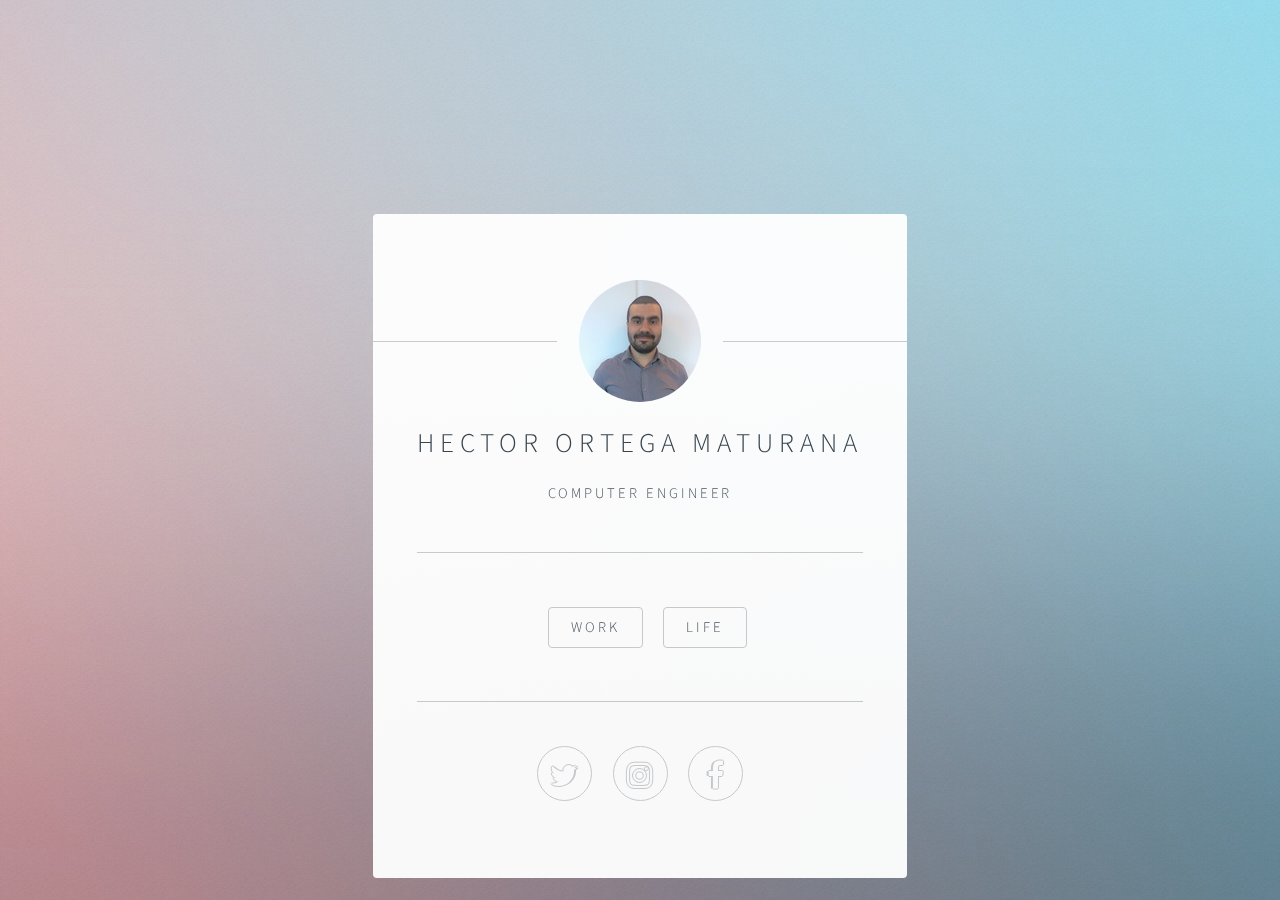
<file: index.html>
<!DOCTYPE HTML>
<!--
	Identity by HTML5 UP
	html5up.net | @ajlkn
	Free for personal and commercial use under the CCA 3.0 license (html5up.net/license)
-->
<html>
	<head>
		<title>Hector Ortega Maturana</title>
		<meta charset="utf-8" />
		<meta name="viewport" content="width=device-width, initial-scale=1" />
		<!--[if lte IE 8]><script src="assets/js/html5shiv.js"></script><![endif]-->
		<link rel="stylesheet" href="assets/css/main.css" />
		<!--[if lte IE 9]><link rel="stylesheet" href="assets/css/ie9.css" /><![endif]-->
		<!--[if lte IE 8]><link rel="stylesheet" href="assets/css/ie8.css" /><![endif]-->
		<noscript><link rel="stylesheet" href="assets/css/noscript.css" /></noscript>
		<meta name="description" content="Personal web site's Hector Ortega Maturana">
		<meta name="author" content="chascon90">
		<link rel="apple-touch-icon" sizes="57x57" href="images/icon/apple-icon-57x57.png">
	<link rel="apple-touch-icon" sizes="60x60" href="images/icon/apple-icon-60x60.png">
	<link rel="apple-touch-icon" sizes="72x72" href="images/icon/apple-icon-72x72.png">
	<link rel="apple-touch-icon" sizes="76x76" href="images/icon/apple-icon-76x76.png">
	<link rel="apple-touch-icon" sizes="114x114" href="images/icon/apple-icon-114x114.png">
	<link rel="apple-touch-icon" sizes="120x120" href="images/icon/apple-icon-120x120.png">
	<link rel="apple-touch-icon" sizes="144x144" href="images/icon/apple-icon-144x144.png">
	<link rel="apple-touch-icon" sizes="152x152" href="images/icon/apple-icon-152x152.png">
	<link rel="apple-touch-icon" sizes="180x180" href="images/icon/apple-icon-180x180.png">
	<link rel="icon" type="image/png" sizes="192x192"  href="images/icon/android-icon-192x192.png">
	<link rel="icon" type="image/png" sizes="32x32" href="images/icon/favicon-32x32.png">
	<link rel="icon" type="image/png" sizes="96x96" href="images/icon/favicon-96x96.png">
	<link rel="icon" type="image/png" sizes="16x16" href="images/icon/favicon-16x16.png">
	<link rel="manifest" href="images/icon/manifest.json">
	<meta name="msapplication-TileColor" content="#ffffff">
	<meta name="msapplication-TileImage" content="images/icon/ms-icon-144x144.png">
	<meta name="theme-color" content="#ffffff">

	</head>
	<body class="is-loading">

		<!-- Wrapper -->
			<div id="wrapper">

				<!-- Main -->
					<section id="main">
						<header>
							<span class="avatar"><img max-height="122" max-width="122" src="images/avatar.jpg" alt="" /></span>
							<h1>Hector Ortega Maturana</h1>
							<p>Computer Engineer</p>
						</header>

						<hr />
						<ul class="buttons">
								<li><a href="cv/index.html" class="button">Work</a></li>
								<li><a href="#" class="button">Life</a></li>

							</ul>

						<hr />

						<footer>
							<ul class="icons">
								<li><a href="https://twitter.com/chascon90" class="fa-twitter">Twitter</a></li>
								<li><a href="https://www.instagram.com/chascon90/" class="fa-instagram">Instagram</a></li>
								<li><a href="https://www.facebook.com/hector.ortegamaturana" class="fa-facebook">Facebook</a></li>
							</ul>
						</footer>
					</section>



			</div>

		<!-- Scripts -->
			<!--[if lte IE 8]><script src="assets/js/respond.min.js"></script><![endif]-->
			<script>
				if ('addEventListener' in window) {
					window.addEventListener('load', function() { document.body.className = document.body.className.replace(/\bis-loading\b/, ''); });
					document.body.className += (navigator.userAgent.match(/(MSIE|rv:11\.0)/) ? ' is-ie' : '');
				}
			</script>

	</body>
</html>
</file>
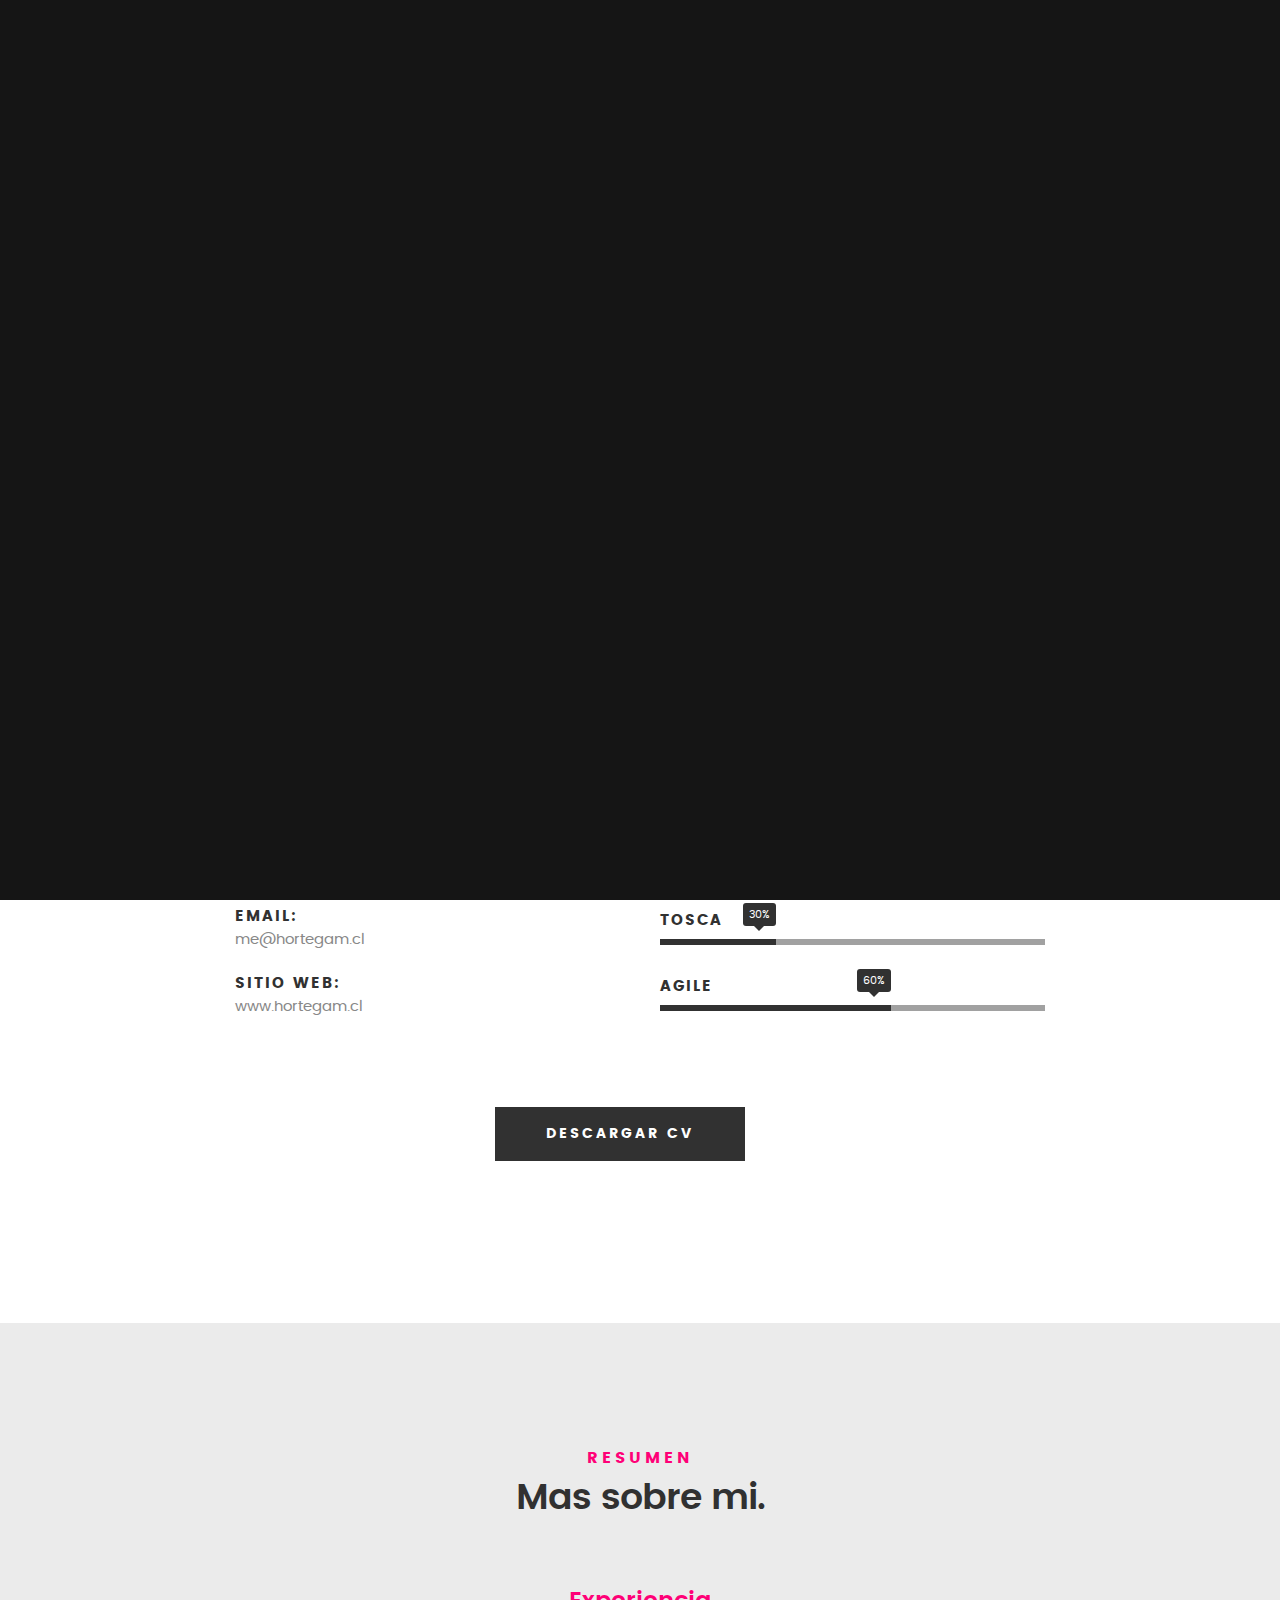
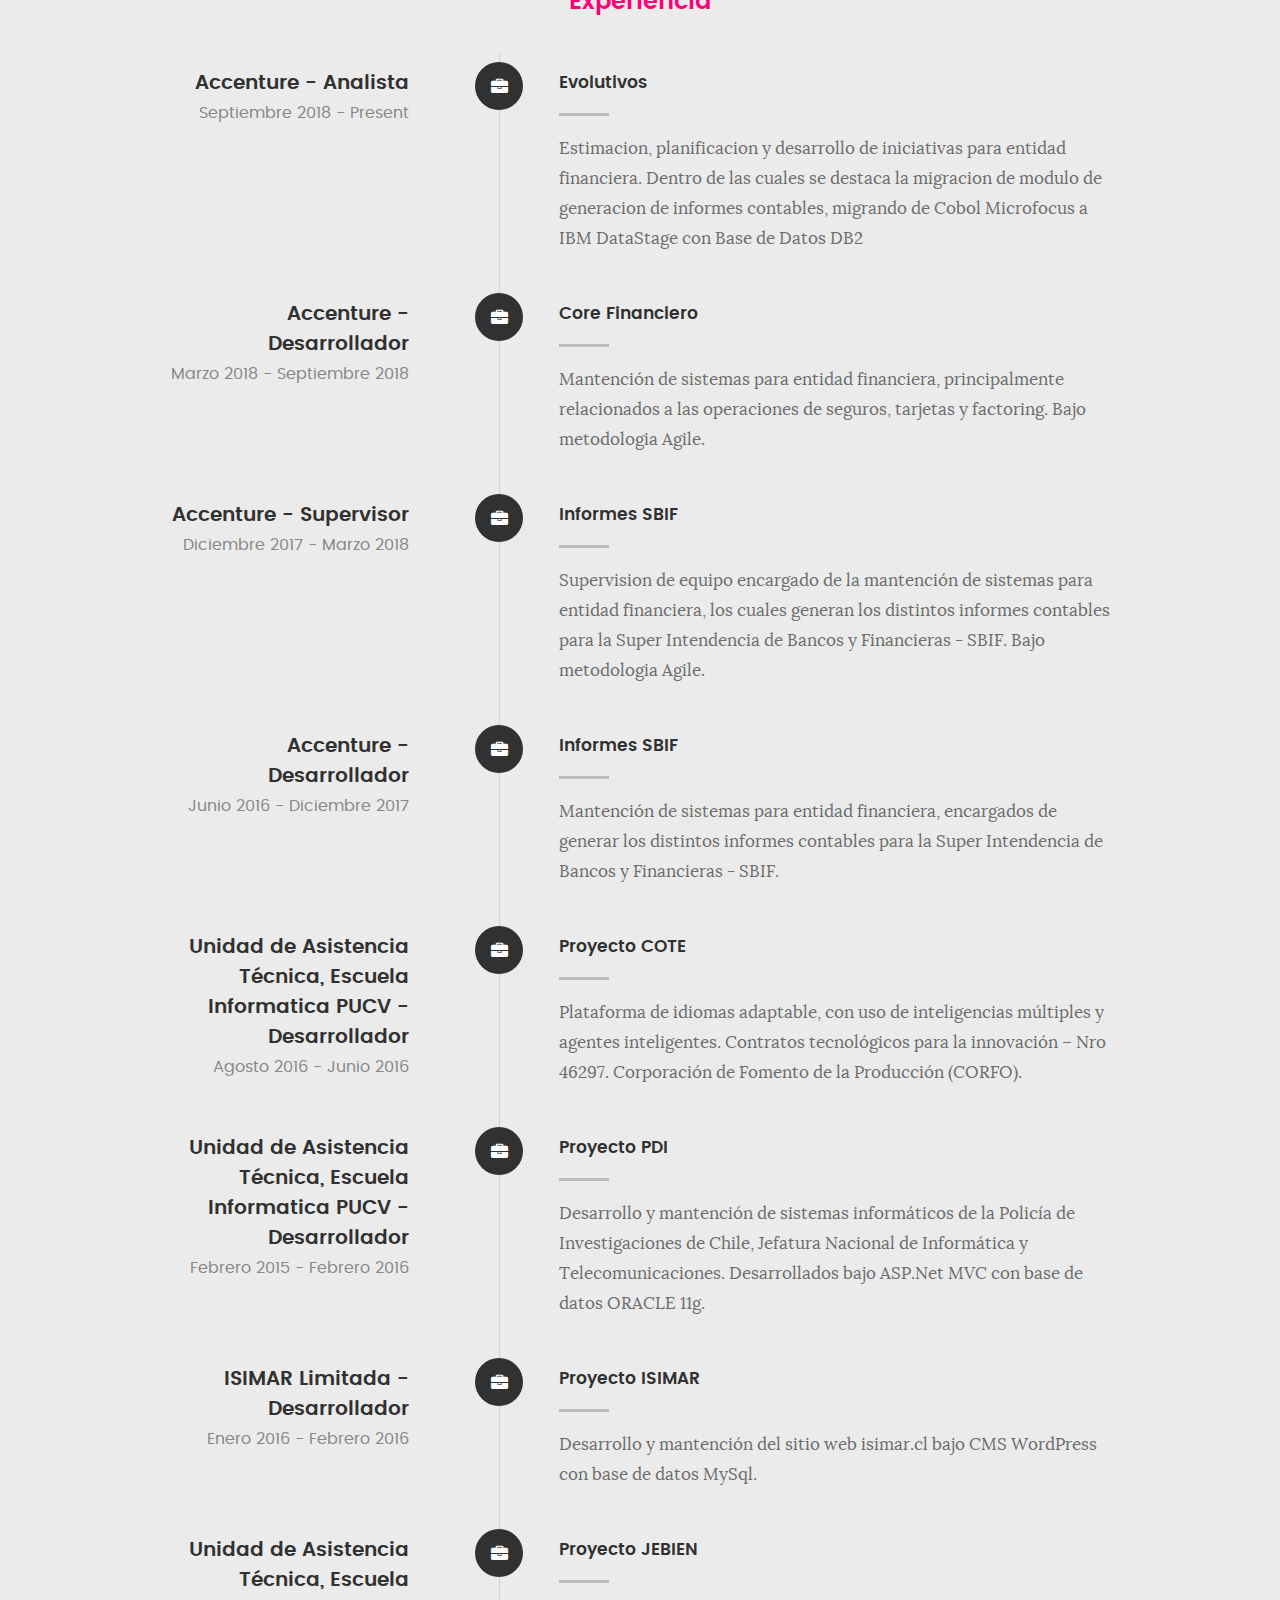
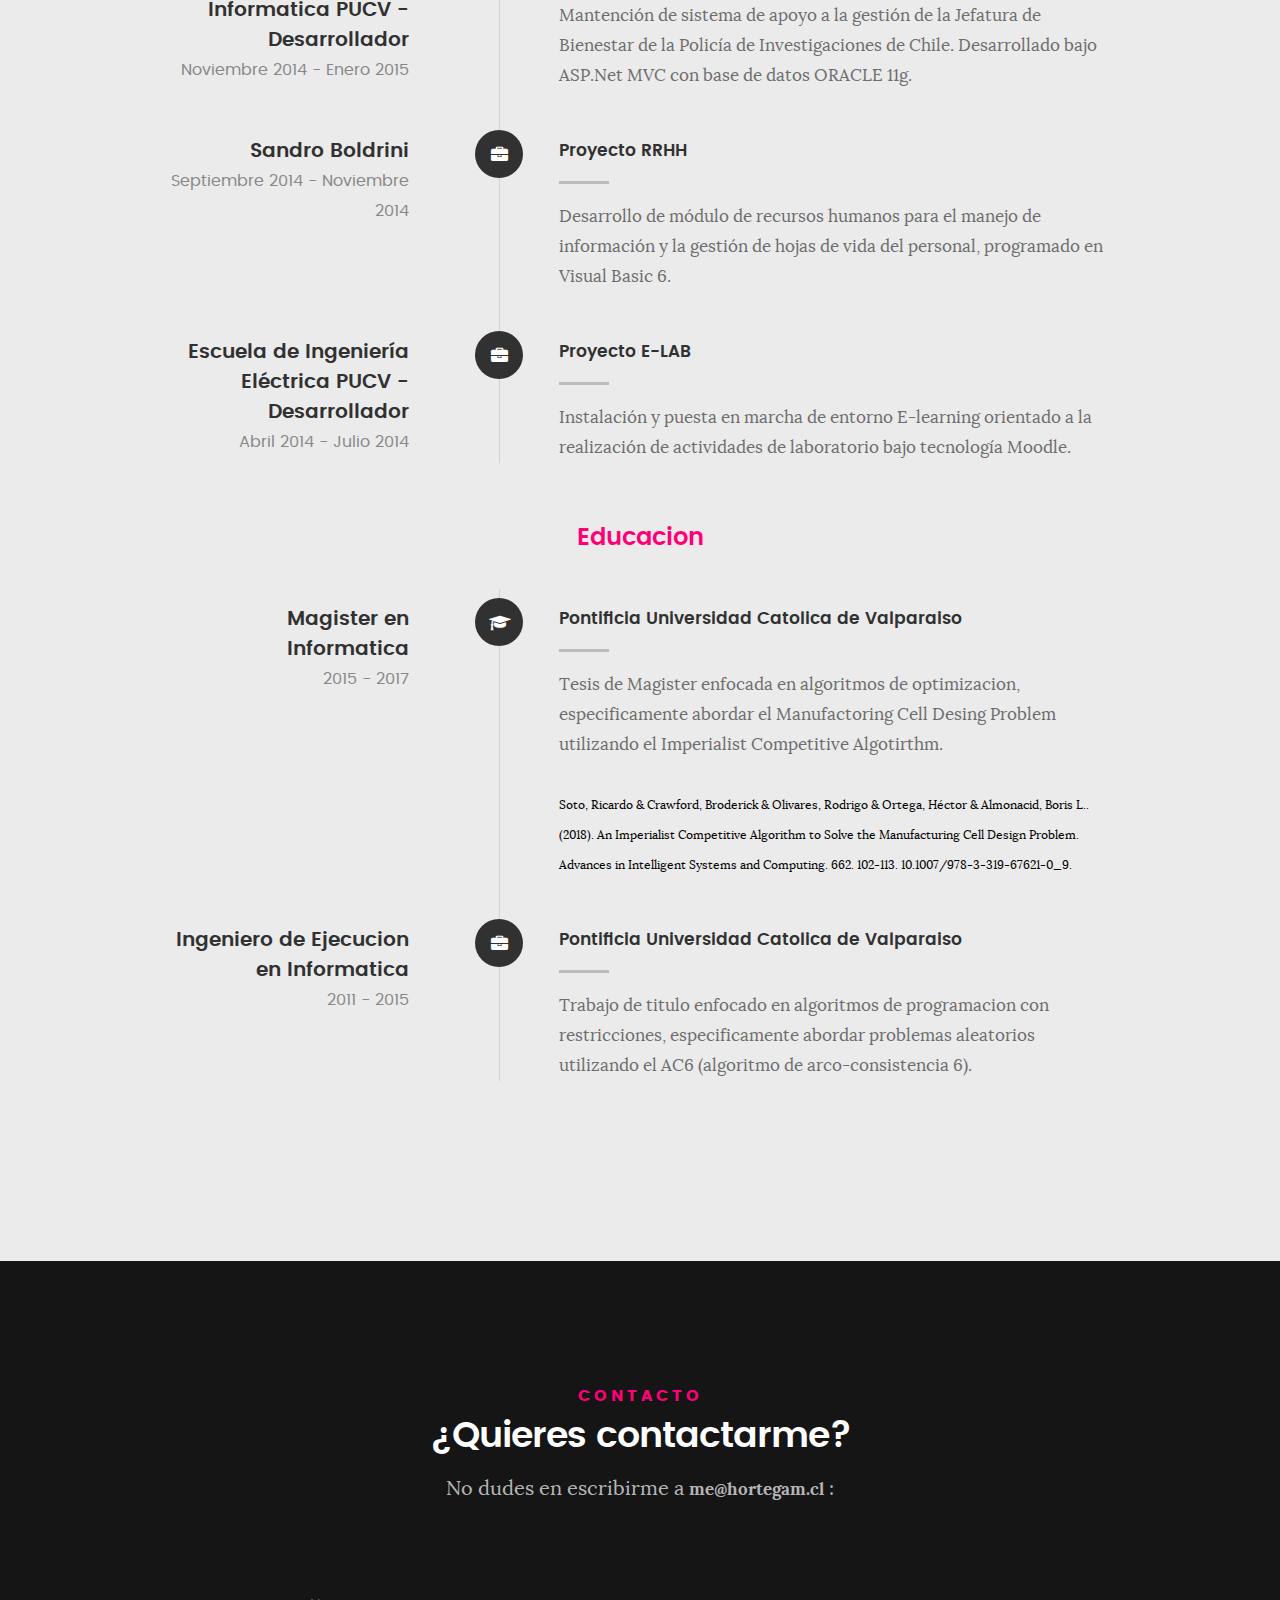
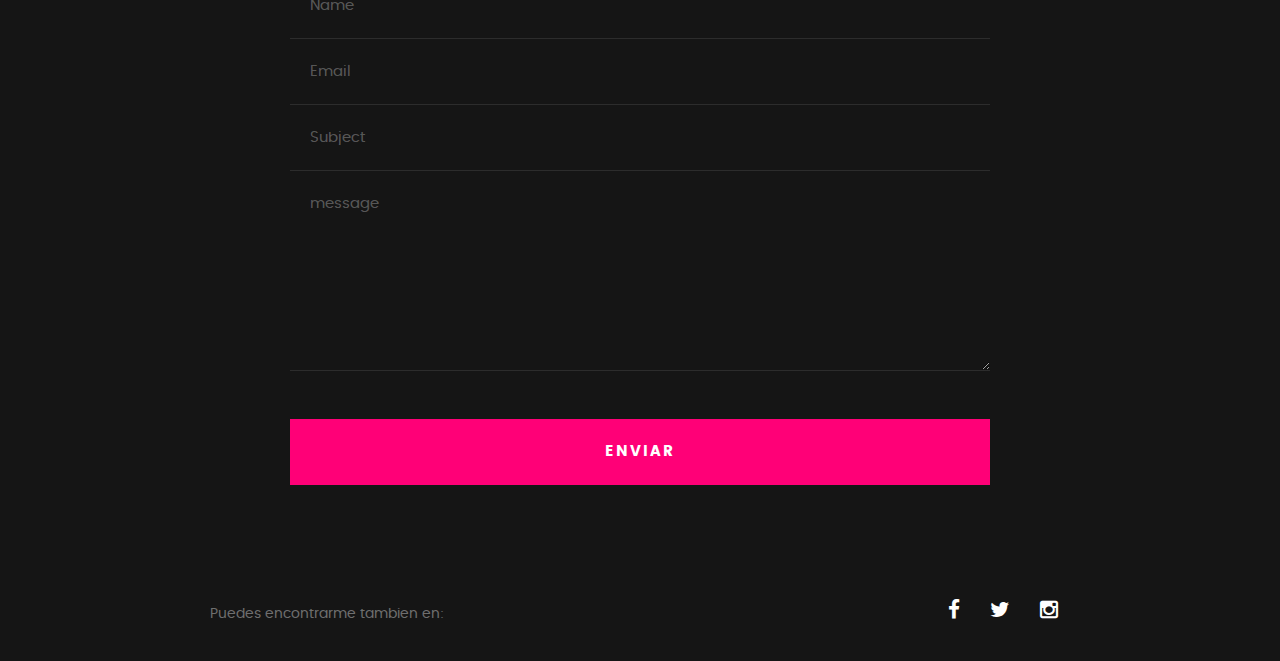
<file: cv/index.html>
<!DOCTYPE html>
<!--[if IE 8 ]><html class="no-js oldie ie8" lang="en"> <![endif]-->
<!--[if IE 9 ]><html class="no-js oldie ie9" lang="en"> <![endif]-->
<!--[if (gte IE 9)|!(IE)]><!--><html class="no-js" lang="en"> <!--<![endif]-->
<head>

   <!--- basic page needs
   ================================================== -->
   <meta charset="utf-8">
		<title>Hector Ortega Maturana</title>
	<meta name="description" content="Personal web site's Hector Ortega Maturana">
		<meta name="author" content="chascon90">
    <link rel="apple-touch-icon" sizes="57x57" href="../images/icon/apple-icon-57x57.png">
	<link rel="apple-touch-icon" sizes="60x60" href="../images/icon/apple-icon-60x60.png">
	<link rel="apple-touch-icon" sizes="72x72" href="../images/icon/apple-icon-72x72.png">
	<link rel="apple-touch-icon" sizes="76x76" href="../images/icon/apple-icon-76x76.png">
	<link rel="apple-touch-icon" sizes="114x114" href="../images/icon/apple-icon-114x114.png">
	<link rel="apple-touch-icon" sizes="120x120" href="../images/icon/apple-icon-120x120.png">
	<link rel="apple-touch-icon" sizes="144x144" href="../images/icon/apple-icon-144x144.png">
	<link rel="apple-touch-icon" sizes="152x152" href="../images/icon/apple-icon-152x152.png">
	<link rel="apple-touch-icon" sizes="180x180" href="../images/icon/apple-icon-180x180.png">
	<link rel="icon" type="image/png" sizes="192x192"  href="../images/icon/android-icon-192x192.png">
	<link rel="icon" type="image/png" sizes="32x32" href="../images/icon/favicon-32x32.png">
	<link rel="icon" type="image/png" sizes="96x96" href="../images/icon/favicon-96x96.png">
	<link rel="icon" type="image/png" sizes="16x16" href="../images/icon/favicon-16x16.png">
	<link rel="manifest" href="../images/icon/manifest.json">
	<meta name="msapplication-TileColor" content="#ffffff">
	<meta name="msapplication-TileImage" content="../images/icon/ms-icon-144x144.png">
	<meta name="theme-color" content="#ffffff">

   <!-- mobile specific metas
   ================================================== -->
	<meta name="viewport" content="width=device-width, initial-scale=1, maximum-scale=1">

 	<!-- CSS
   ================================================== -->
   <link rel="stylesheet" href="css/base.css">
   <link rel="stylesheet" href="css/main.css">
   <link rel="stylesheet" href="css/vendor.css">

   <!-- script
   ================================================== -->
	<script src="js/modernizr.js"></script>
	<script src="js/pace.min.js"></script>

   <!-- favicons
	================================================== -->

</head>

<body id="top">

	<!-- header
   ================================================== -->
   <header>
   	<div class="row">

   		<div class="top-bar">
   			<a class="menu-toggle" href="#"><span>Menu</span></a>

	   		<div class="logo">
		         <a href="../index.html">Home</a>
		      </div>

		   	<nav id="main-nav-wrap">
					<ul class="main-navigation">
						<li ><a class=""  href="../index.html" title="">Home</a></li>
						<li class="current"><a class="smoothscroll"  href="#about" title="">Sobre mi</a></li>
						<li><a class="smoothscroll"  href="#resume" title="">Resumen</a></li>
					</ul>
				</nav>
   		</div> <!-- /top-bar -->

   	</div> <!-- /row -->
   </header> <!-- /header -->




   <!-- about section
   ================================================== -->
   <section id="about">

   	<div class="row section-intro">
   		<div class="col-twelve">

   			<h5>Sobre mi</h5>
   			<h1>Proactividad y trabajo en equipo.</h1>

   			<div class="intro-info">

   				<img src="images/h.ortega.maturana.jpg" alt="Profile Picture">

   				<p class="lead">Soy un profesional comprometido con mi trabajo, siempre doy lo mejor de mi. Me interesan los dasifios y deselvolverme
          fuera de mi zona de confort.</p>
   			</div>

   		</div>
   	</div> <!-- /section-intro -->

   	<div class="row about-content">

   		<div class="col-six tab-full">

   			<h3>Perfil</h3>
   			<p>Ingeniero de Ejecución en Informatica, con postgrado en Magister en Informatica, enfocado en resolver problemas complejos de forma eficiente.
			Amante de los desafios y el aprendizaje de nuevas tecnologias</p>

   			<ul class="info-list">
   				<li>
   					<strong>Nombre:</strong>
   					<span>Héctor Ándres Ortega Maturana</span>
   				</li>
   				<li>
   					<strong>Nacimiento:</strong>
   					<span>Agosto 04, 1992</span>
   				</li>
   				<li>
   					<strong>Trabajo:</strong>
   					<span>Computer Engineer</span>
   				</li>

				<li>
   					<strong>Telefono:</strong>
   					<span>+56 9 33864832</span>
   				</li>
   				<li>
   					<strong>Email:</strong>
   					<span>me@hortegam.cl</span>
   				</li>
				<li>
   					<strong>Sitio Web:</strong>
   					<span>www.hortegam.cl</span>
   				</li>

   			</ul> <!-- /info-list -->

   		</div>

   		<div class="col-six tab-full">

   			<h3>Habilidades</h3>
   			<p>Team work y donde se me requiera.</p>

				<ul class="skill-bars">
				   <li>
				   	<div class="progress percent60"><span>60%</span></div>
				   	<strong>PL/SQL </strong>
				   </li>
           <li>
				   	<div class="progress percent60"><span>60%</span></div>
				   	<strong>Transact-SQL</strong>
				   </li>
				   <li>
				   	<div class="progress percent60"><span>60%</span></div>
				   	<strong>HTML & CSS</strong>
				   </li>
           <li>
				   	<div class="progress percent50"><span>50%</span></div>
				   	<strong>JQuery</strong>
				   </li>
				   <li>
				   	<div class="progress percent40"><span>40%</span></div>
				   	<strong>Git</strong>
				   </li>
				   <li>
				   	<div class="progress percent90"><span>90%</span></div>
				   	<strong>PHP & C# ASP.Net</strong>
				   </li>
				   <li>
				   	<div class="progress percent30"><span>30%</span></div>
				   	<strong>Tosca</strong>
				   </li>
           <li>
				   	<div class="progress percent60"><span>60%</span></div>
				   	<strong>Agile</strong>
				   </li>

				</ul> <!-- /skill-bars -->

   		</div>

   	</div>

   	<div class="row button-section">
   		<div class="col-twelve">
   			<a href="cv.pdf" target="_blank" title="Download CV" class="button button-primary">Descargar CV</a>
   		</div>
   	</div>

   </section> <!-- /process-->


   <!-- resume Section
   ================================================== -->
	<section id="resume" class="grey-section">

		<div class="row section-intro">
   		<div class="col-twelve">

   			<h5>Resumen</h5>
   			<h1>Mas sobre mi.</h1>

   			<p class="lead"></p>

   		</div>
   	</div> <!-- /section-intro-->

   	<div class="row resume-timeline">

   		<div class="col-twelve resume-header">

   			<h2>Experiencia</h2>

   		</div> <!-- /resume-header -->

   		<div class="col-twelve">

   			<div class="timeline-wrap">

          <div class="timeline-block">
            <div class="timeline-ico">
              <i class="fa fa-briefcase"></i>
            </div>
            <div class="timeline-header">
              <h3>Accenture - Analista</h3>
              <p>Septiembre 2018 - Present</p>
            </div>
            <div class="timeline-content">
              <h4>Evolutivos</h4>
              <p>Estimacion, planificacion y desarrollo de iniciativas para entidad financiera. Dentro de las cuales se destaca la migracion de modulo de generacion de informes contables,
                migrando de Cobol Microfocus a IBM DataStage con Base de Datos DB2</p>
            <p></p>
            </div>
          </div> <!-- /timeline-block -->
   				<div class="timeline-block">
	   				<div class="timeline-ico">
	   					<i class="fa fa-briefcase"></i>
	   				</div>
	   				<div class="timeline-header">
	   					<h3>Accenture - Desarrollador</h3>
	   					<p>Marzo 2018 - Septiembre 2018</p>
	   				</div>
	   				<div class="timeline-content">
	   					<h4>Core Financiero</h4>
	   					<p>Mantención de sistemas para entidad financiera, principalmente relacionados a las operaciones de seguros, tarjetas y factoring. Bajo metodologia Agile.</p>
						<p></p>
	   				</div>
	   			</div> <!-- /timeline-block -->
				<div class="timeline-block">

	   				<div class="timeline-ico">
	   					<i class="fa fa-briefcase"></i>
	   				</div>

	   				<div class="timeline-header">
	   					<h3>Accenture - Supervisor</h3>
	   					<p>Diciembre 2017 - Marzo 2018</p>
	   				</div>

	   				<div class="timeline-content">
	   					<h4>Informes SBIF</h4>
	   					<p>Supervision de equipo encargado de la mantención de sistemas para entidad financiera, los cuales generan los distintos informes contables para la Super Intendencia de
                Bancos y Financieras - SBIF. Bajo metodologia Agile.</p>
	   				</div>

	   			</div> <!-- /timeline-block -->
	   			<div class="timeline-block">

	   				<div class="timeline-ico">
	   					<i class="fa fa-briefcase"></i>
	   				</div>

	   				<div class="timeline-header">
	   					<h3>Accenture - Desarrollador</h3>
	   					<p>Junio 2016 - Diciembre 2017</p>
	   				</div>

	   				<div class="timeline-content">
	   					<h4>Informes SBIF</h4>
	   					<p>Mantención de sistemas para entidad financiera, encargados de generar los distintos informes contables para la Super Intendencia de Bancos y Financieras - SBIF.</p>
	   				</div>

	   			</div> <!-- /timeline-block -->

				<div class="timeline-block">

	   				<div class="timeline-ico">
	   					<i class="fa fa-briefcase"></i>
	   				</div>

	   				<div class="timeline-header">
	   					<h3>Unidad de Asistencia Técnica, Escuela Informatica PUCV - Desarrollador</h3>
	   					<p>Agosto 2016 - Junio 2016</p>
	   				</div>

	   				<div class="timeline-content">
	   					<h4>Proyecto COTE</h4>
	   					<p>Plataforma de idiomas adaptable, con uso de inteligencias múltiples y
agentes inteligentes. Contratos tecnológicos para la innovación – Nro
46297. Corporación de Fomento de la Producción (CORFO).</p>
	   				</div>

	   			</div> <!-- /timeline-block -->

	   			<div class="timeline-block">

	   				<div class="timeline-ico">
	   					<i class="fa fa-briefcase"></i>
	   				</div>

	   				<div class="timeline-header">
	   					<h3>Unidad de Asistencia Técnica, Escuela Informatica PUCV - Desarrollador</h3>
	   					<p>Febrero 2015 - Febrero 2016</p>
	   				</div>

	   				<div class="timeline-content">
	   					<h4>Proyecto PDI</h4>
	   					<p>Desarrollo y mantención de sistemas informáticos de la Policía de
Investigaciones de Chile, Jefatura Nacional de Informática y
Telecomunicaciones. Desarrollados bajo ASP.Net MVC con base de datos
ORACLE 11g.</p>
	   				</div>

	   			</div> <!-- /timeline-block -->

				<div class="timeline-block">

	   				<div class="timeline-ico">
	   					<i class="fa fa-briefcase"></i>
	   				</div>

	   				<div class="timeline-header">
	   					<h3> ISIMAR Limitada - Desarrollador</h3>
	   					<p>Enero 2016 - Febrero 2016</p>
	   				</div>

	   				<div class="timeline-content">
	   					<h4>Proyecto ISIMAR</h4>
	   					<p>Desarrollo y mantención del sitio web isimar.cl bajo CMS WordPress con
base de datos MySql.</p>
	   				</div>

	   			</div> <!-- /timeline-block -->

				<div class="timeline-block">

	   				<div class="timeline-ico">
	   					<i class="fa fa-briefcase"></i>
	   				</div>

	   				<div class="timeline-header">
	   					<h3>Unidad de Asistencia Técnica, Escuela Informatica PUCV - Desarrollador</h3>
	   					<p>Noviembre 2014 - Enero 2015</p>
	   				</div>

	   				<div class="timeline-content">
	   					<h4>Proyecto JEBIEN</h4>
	   					<p>Mantención de sistema de apoyo a la gestión de la Jefatura de Bienestar de la Policía de Investigaciones de
						Chile. Desarrollado bajo ASP.Net MVC con base de datos ORACLE 11g. </p>
	   				</div>

	   			</div> <!-- /timeline-block -->


				<div class="timeline-block">
	   				<div class="timeline-ico">
	   					<i class="fa fa-briefcase"></i>
	   				</div>
	   				<div class="timeline-header">
	   					<h3>Sandro Boldrini</h3>
	   					<p>Septiembre 2014 - Noviembre 2014</p>
	   				</div>
	   				<div class="timeline-content">
	   					<h4>Proyecto RRHH</h4>
	   					<p>Desarrollo de módulo de recursos humanos para el manejo de información y la gestión de hojas de vida del personal,
						programado en Visual Basic 6. </p>
	   				</div>
	   			</div> <!-- /timeline-block -->
				<div class="timeline-block">
	   				<div class="timeline-ico">
	   					<i class="fa fa-briefcase"></i>
	   				</div>
	   				<div class="timeline-header">
	   					<h3>Escuela de Ingeniería Eléctrica PUCV - Desarrollador</h3>
	   					<p>Abril 2014 - Julio 2014</p>
	   				</div>
	   				<div class="timeline-content">
	   					<h4>Proyecto E-LAB</h4>
						<p>Instalación y puesta en marcha de entorno E-learning orientado a la realización de actividades
						de laboratorio bajo tecnología Moodle. </p>
	   				</div>
	   			</div> <!-- /timeline-block -->
   			</div> <!-- /timeline-wrap -->
   		</div> <!-- /col-twelve -->
   	</div> <!-- /resume-timeline -->

   	<div class="row resume-timeline">

   		<div class="col-twelve resume-header">

   			<h2>Educacion</h2>

   		</div> <!-- /resume-header -->

   		<div class="col-twelve">

   			<div class="timeline-wrap">

   				<div class="timeline-block">

	   				<div class="timeline-ico">
	   					<i class="fa fa-graduation-cap"></i>
	   				</div>

	   				<div class="timeline-header">
	   					<h3>Magister en Informatica</h3>
	   					<p>2015 - 2017</p>
	   				</div>

	   				<div class="timeline-content">
	   					<h4>Pontificia Universidad Catolica de Valparaiso</h4>
	   					<p>Tesis de Magister enfocada en algoritmos de optimizacion, especificamente abordar el Manufactoring Cell Desing Problem utilizando el Imperialist Competitive Algotirthm.</p>

						<small><a href="https://link.springer.com/chapter/10.1007/978-3-319-67621-0_9">
						<p>Soto, Ricardo & Crawford, Broderick & Olivares, Rodrigo & Ortega, Héctor & Almonacid, Boris L.. (2018).
						An Imperialist Competitive Algorithm to Solve the Manufacturing Cell Design Problem. Advances in Intelligent Systems and Computing.
						662. 102-113. 10.1007/978-3-319-67621-0_9. </p>
						 </a></small>
					</div>

	   			</div> <!-- /timeline-block -->

	   			<div class="timeline-block">

	   				<div class="timeline-ico">
	   					<i class="fa fa-briefcase"></i>
	   				</div>

	   				<div class="timeline-header">
	   					<h3>Ingeniero de Ejecucion en Informatica</h3>
	   					<p>2011 - 2015</p>
	   				</div>

	   				<div class="timeline-content">
	   					<h4>Pontificia Universidad Catolica de Valparaiso</h4>
	   					<p>Trabajo de titulo enfocado en algoritmos de programacion con restricciones, especificamente abordar problemas aleatorios utilizando el AC6 (algoritmo de arco-consistencia 6).</p>
	   				</div>

	   			</div> <!-- /timeline-block -->



   			</div> <!-- /timeline-wrap -->

   		</div> <!-- /col-twelve -->

   	</div> <!-- /resume-timeline -->

	</section> <!-- /features -->







   <!-- contact
   ================================================== -->
	<section id="contact">

		<div class="row section-intro">
   		<div class="col-twelve">

   			<h5>Contacto</h5>
   			<h1>¿Quieres contactarme?</h1>

   			<p class="lead">No dudes en escribirme a <i><strong>me@hortegam.cl</strong></i> :</p>

   		</div>
   	</div> <!-- /section-intro -->

   	<div class="row contact-form">

   		<div class="col-twelve">

            <!-- form -->
            <form name="contactForm" id="contactForm" method="post" action="">
      			<fieldset>

                  <div class="form-field">
 						   <input name="contactName" type="text" id="contactName" placeholder="Name" value="" minlength="2" required="">
                  </div>
                  <div class="form-field">
	      			   <input name="contactEmail" type="email" id="contactEmail" placeholder="Email" value="" required="">
	               </div>
                  <div class="form-field">
	     				   <input name="contactSubject" type="text" id="contactSubject" placeholder="Subject" value="">
	               </div>
                  <div class="form-field">
	                 	<textarea name="contactMessage" id="contactMessage" placeholder="message" rows="10" cols="50" required=""></textarea>
	               </div>
                 <div class="form-field">
                     <button class="submitform">Enviar</button>
                     <div id="submit-loader">
                        <div class="text-loader">Enviando...</div>
       				      <div class="s-loader">
								  	<div class="bounce1"></div>
								  	<div class="bounce2"></div>
								  	<div class="bounce3"></div>
								</div>
							</div>
                  </div>

      			</fieldset>
      		</form> <!-- Form End -->

            <!-- contact-warning -->
            <div id="message-warning">
            </div>
            <!-- contact-success -->
      		<div id="message-success">
               <i class="fa fa-check"></i>Gracias por escribirme!<br>
      		</div>

         </div> <!-- /col-twelve -->

   	</div> <!-- /contact-form -->



	</section> <!-- /contact -->


   <!-- footer
   ================================================== -->

   <footer>
     	<div class="row">

     		<div class="col-six tab-full pull-right social">

     			<ul class="footer-social">
			      <li><a href="https://www.facebook.com/hector.ortegamaturana"><i class="fa fa-facebook"></i></a></li>
			      <li><a href="https://twitter.com/chascon90"><i class="fa fa-twitter"></i></a></li>
			      <li><a href="https://www.instagram.com/chascon90/"><i class="fa fa-instagram"></i></a></li>
			   </ul>

	      </div>

      	<div class="col-six tab-full">
	      	<div class="copyright">
		        	<span>Puedes encontrarme tambien en: </span>
		         </div>
	      	</div>

	      	<div id="go-top">
		         <a class="smoothscroll" title="Back to Top" href="#top"><i class="fa fa-long-arrow-up"></i></a>
		      </div>

      	</div> <!-- /row -->
   </footer>

   <div id="preloader">
    	<div id="loader"></div>
   </div>

   <!-- Java Script
   ================================================== -->
   <script src="js/jquery-2.1.3.min.js"></script>
   <script src="js/plugins.js"></script>
   <script src="js/main.js"></script>

</body>

</html>
</file>
<file: assets/css/ie9.css>
/*
	Identity by HTML5 UP
	html5up.net | @ajlkn
	Free for personal and commercial use under the CCA 3.0 license (html5up.net/license)
*/

/* Basic */

	body {
		background-image: url("../../images/bg.jpg");
		background-repeat: no-repeat;
		background-size: cover;
		background-position: bottom center;
		background-attachment: fixed;
	}

		body:after {
			display: none;
		}

/* List */

	ul.icons li a:before {
		color: #c8cccf;
	}

	ul.icons li a:hover:before {
		color: #ff7496;
	}

/* Wrapper */

	#wrapper {
		text-align: center;
	}

/* Main */

	#main {
		display: inline-block;
	}
</file>
<file: assets/css/ie8.css>
/*
	Identity by HTML5 UP
	html5up.net | @ajlkn
	Free for personal and commercial use under the CCA 3.0 license (html5up.net/license)
*/

/* List */

	ul.icons li a {
		-ms-behavior: url("assets/js/PIE.htc");
	}

		ul.icons li a:before {
			text-align: center;
			font-size: 26px;
		}

/* Main */

	#main {
		-ms-behavior: url("assets/js/PIE.htc");
	}

		#main .avatar img {
			-ms-behavior: url("assets/js/PIE.htc");
		}

/* Footer */

	#footer {
		color: #fff;
	}

		#footer .copyright li {
			border-left: solid 1px #fff;
		}
</file>
<file: assets/css/noscript.css>
/*
	Identity by HTML5 UP
	html5up.net | @ajlkn
	Free for personal and commercial use under the CCA 3.0 license (html5up.net/license)
*/

/* Basic */

	body:after {
		display: none;
	}

/* Main */

	#main {
		-moz-transform: none !important;
		-webkit-transform: none !important;
		-ms-transform: none !important;
		transform: none !important;
		opacity: 1 !important;
	}
</file>
<file: cv/css/base.css>
/**
 * =================================================================== 
 *
 *  Kards v1.0 Base Stylesheet
 *  url: styleshout.com
 *  03-01-2016
 *  ------------------------------------------------------------------
 *  TOC:
 *  01. reset
 *  02. basic/base setup styles
 *  03. grid
 *  04. MISC
 *
 * =================================================================== 
 */

/** 
 * ===================================================================
 * 01. reset - normalize.css v3.0.2 | MIT License | git.io/normalize
 *
 * ------------------------------------------------------------------- 
 */
html {
	font-family: sans-serif;
	-ms-text-size-adjust: 100%;
	-webkit-text-size-adjust: 100%;
}

body {
	margin: 0;
}

article,
aside,
details,
figcaption,
figure,
footer,
header,
hgroup,
main,
menu,
nav,
section,
summary {
	display: block;
}

audio,
canvas,
progress,
video {
	display: inline-block;
	vertical-align: baseline;
}

audio:not([controls]) {
	display: none;
	height: 0;
}

[hidden],
template {
	display: none;
}

a {
	background: transparent;
}

a:active,
a:hover {
	outline: 0;
}

abbr[title] {
	border-bottom: 1px dotted;
}

b,
strong {
	font-weight: bold;
}

dfn {
	font-style: italic;
}

h1 {
	font-size: 2em;
	margin: 0.67em 0;
}

mark {
	background: #ff0;
	color: #000;
}

small {
	font-size: 80%;
}

sub,
sup {
	font-size: 75%;
	line-height: 0;
	position: relative;
	vertical-align: baseline;
}

sup {
	top: -0.5em;
}

sub {
	bottom: -0.25em;
}

img {
	border: 0;
}

svg:not(:root) {
	overflow: hidden;
}

figure {
	margin: 1em 40px;
}

hr {
	-moz-box-sizing: content-box;
	box-sizing: content-box;
	height: 0;
}

pre {
	overflow: auto;
}

code,
kbd,
pre,
samp {
	font-family: monospace, monospace;
	font-size: 1em;
}

button,
input,
optgroup,
select,
textarea {
	color: inherit;
	font: inherit;
	margin: 0;
}

button {
	overflow: visible;
}

button,
select {
	text-transform: none;
}

button,
html input[type="button"],
input[type="reset"],
input[type="submit"] {
	-webkit-appearance: button;
	cursor: pointer;
}

button[disabled],
html input[disabled] {
	cursor: default;
}

button::-moz-focus-inner,
input::-moz-focus-inner {
	border: 0;
	padding: 0;
}

input {
	line-height: normal;
}

input[type="checkbox"],
input[type="radio"] {
	box-sizing: border-box;
	padding: 0;
}

input[type="number"]::-webkit-inner-spin-button,
input[type="number"]::-webkit-outer-spin-button {
	height: auto;
}

input[type="search"] {
	-webkit-appearance: textfield;
	-moz-box-sizing: content-box;
	-webkit-box-sizing: content-box;
	box-sizing: content-box;
}

input[type="search"]::-webkit-search-cancel-button,
input[type="search"]::-webkit-search-decoration {
	-webkit-appearance: none;
}

fieldset {
	border: 1px solid #c0c0c0;
	margin: 0 2px;
	padding: 0.35em 0.625em 0.75em;
}

legend {
	border: 0;
	padding: 0;
}

textarea {
	overflow: auto;
}

optgroup {
	font-weight: bold;
}

table {
	border-collapse: collapse;
	border-spacing: 0;
}

td,
th {
	padding: 0;
}

/** 
 * ===================================================================
 * 02. basic/base setup styles - (_basic.scss)
 *
 * ------------------------------------------------------------------- 
 */
html {
	font-size: 62.5%;
	box-sizing: border-box;
}

*,
*::before,
*::after {
	box-sizing: inherit;
}

body {
	font-weight: normal;
	line-height: 1;
	text-rendering: optimizeLegibility;
	word-wrap: break-word;
	-webkit-overflow-scrolling: touch;
	-webkit-text-size-adjust: none;
}

body,
input,
button {
	-moz-osx-font-smoothing: grayscale;
	-webkit-font-smoothing: antialiased;
}

/**
 * Media - (_basic.scss)
 * ------------------------------------------------------------------- 
 */
img,
video {
	max-width: 100%;
	height: auto;
}

/**
 * Typography resets - (_basic.scss)
 * ------------------------------------------------------------------- 
 */
div,
dl,
dt,
dd,
ul,
ol,
li,
h1,
h2,
h3,
h4,
h5,
h6,
pre,
form,
p,
blockquote,
th,
td {
	margin: 0;
	padding: 0;
}

h1,
h2,
h3,
h4,
h5,
h6 {
	-webkit-font-variant-ligatures: common-ligatures;
	-moz-font-variant-ligatures: common-ligatures;
	font-variant-ligatures: common-ligatures;
	text-rendering: optimizeLegibility;
}

em,
i {
	font-style: italic;
	line-height: inherit;
}

strong,
b {
	font-weight: bold;
	line-height: inherit;
}

small {
	font-size: 60%;
	line-height: inherit;
}

ol,
ul {
	list-style: none;
}

li {
	display: block;
}

/**
 * links - (_basic.scss)
 * ------------------------------------------------------------------- 
 */
a {
	text-decoration: none;
	line-height: inherit;
}

a img {
	border: none;
}

/**
 * inputs - (_basic.scss)
 * ------------------------------------------------------------------- 
 */
fieldset {
	margin: 0;
	padding: 0;
}

input[type="email"],
input[type="number"],
input[type="search"],
input[type="text"],
input[type="tel"],
input[type="url"],
input[type="password"],
textarea {
	-webkit-appearance: none;
	-moz-appearance: none;
	-ms-appearance: none;
	-o-appearance: none;
	appearance: none;
}

/** 
 * ===================================================================
 * 03. grid - (_grid.scss)
 *
 * ------------------------------------------------------------------- 
 */
.row {
	width: 94%;
	max-width: 1140px;
	margin: 0 auto;
}

.row:before,
.row:after {
	content: "";
	display: table;
}

.row:after {
	clear: both;
}

.row .row {
	width: auto;
	max-width: none;
	margin-left: -20px;
	margin-right: -20px;
}

[class*="col-"],
.bgrid {
	float: left;
}

[class*="col-"] + [class*="col-"].end {
	float: right;
}

[class*="col-"] {
	padding: 0 20px;
}

.col-one {
	width: 8.33333%;
}

.col-two,
.col-1-6 {
	width: 16.66667%;
}

.col-three,
.col-1-4 {
	width: 25%;
}

.col-four,
.col-1-3 {
	width: 33.33333%;
}

.col-five {
	width: 41.66667%;
}

.col-six,
.col-1-2 {
	width: 50%;
}

.col-seven {
	width: 58.33333%;
}

.col-eight,
.col-2-3 {
	width: 66.66667%;
}

.col-nine,
.col-3-4 {
	width: 75%;
}

.col-ten,
.col-5-6 {
	width: 83.33333%;
}

.col-eleven {
	width: 91.66667%;
}

.col-twelve,
.col-full {
	width: 100%;
}

/**
 * small screens - (_grid.scss)
 * --------------------------------------------------------------- 
 */
@media screen and (max-width:1024px) {
	.row .row {
		margin-left: -18px;
		margin-right: -18px;
	}

	[class*="col-"] {
		padding: 0 18px;
	}

}

/**
 * tablets - (_grid.scss)
 * --------------------------------------------------------------- 
 */
@media screen and (max-width:768px) {
	.row {
		width: auto;
		padding-left: 30px;
		padding-right: 30px;
	}

	.row .row {
		padding-left: 0;
		padding-right: 0;
		margin-left: -15px;
		margin-right: -15px;
	}

	[class*="col-"] {
		padding: 0 15px;
	}

	.tab-1-4 {
		width: 25%;
	}

	.tab-1-3 {
		width: 33.33333%;
	}

	.tab-1-2 {
		width: 50%;
	}

	.tab-2-3 {
		width: 66.66667%;
	}

	.tab-3-4 {
		width: 75%;
	}

	.tab-full {
		width: 100%;
	}

}

/**
 * large mobile devices - (_grid.scss)
 * --------------------------------------------------------------- 
 */
@media screen and (max-width:600px) {
	.row {
		padding-left: 25px;
		padding-right: 25px;
	}

	.row .row {
		margin-left: -10px;
		margin-right: -10px;
	}

	[class*="col-"] {
		padding: 0 10px;
	}

	.mob-1-4 {
		width: 25%;
	}

	.mob-1-2 {
		width: 50%;
	}

	.mob-3-4 {
		width: 75%;
	}

	.mob-full {
		width: 100%;
	}

}

/**
 * small mobile devices - (_grid.scss)
 * --------------------------------------------------------------- 
 */
@media screen and (max-width:400px) {
	.row .row {
		padding-left: 0;
		padding-right: 0;
		margin-left: 0;
		margin-right: 0;
	}

	[class*="col-"] {
		width: 100% !important;
		float: none !important;
		clear: both !important;
		margin-left: 0;
		margin-right: 0;
		padding: 0;
	}

	[class*="col-"] + [class*="col-"].end {
		float: none;
	}

}

/** 
 * ===================================================================
 * block grids - (_grid.scss)
 *
 * ------------------------------------------------------------------- 
 */
[class*="block-"]:before,
[class*="block-"]:after {
	content: "";
	display: table;
}

[class*="block-"]:after {
	clear: both;
}

.block-1-6 .bgrid {
	width: 16.66667%;
}

.block-1-4 .bgrid {
	width: 25%;
}

.block-1-3 .bgrid {
	width: 33.33333%;
}

.block-1-2 .bgrid {
	width: 50%;
}

/**
 * Clearing for block grid columns. Allow columns with 
 * different heights to align properly.
 */
.block-1-6 .bgrid:nth-child(6n+1),
.block-1-4 .bgrid:nth-child(4n+1),
.block-1-3 .bgrid:nth-child(3n+1),
.block-1-2 .bgrid:nth-child(2n+1) {
	clear: both;
}

/**
 * small screens - (_grid.scss)
 * --------------------------------------------------------------- 
 */
@media screen and (max-width:1024px) {
	.block-s-1-6 .bgrid {
		width: 16.66667%;
	}

	.block-s-1-4 .bgrid {
		width: 25%;
	}

	.block-s-1-3 .bgrid {
		width: 33.33333%;
	}

	.block-s-1-2 .bgrid {
		width: 50%;
	}

	.block-s-full .bgrid {
		width: 100%;
		clear: both;
	}

	[class*="block-s-"] .bgrid:nth-child(n) {
		clear: none;
	}

	.block-s-1-6 .bgrid:nth-child(6n+1),
	.block-s-1-4 .bgrid:nth-child(4n+1),
	.block-s-1-3 .bgrid:nth-child(3n+1),
	.block-s-1-2 .bgrid:nth-child(2n+1) {
		clear: both;
	}

}

/**
 * tablets - (_grid.scss)
 * --------------------------------------------------------------- 
 */
@media screen and (max-width:768px) {
	.block-tab-1-6 .bgrid {
		width: 16.66667%;
	}

	.block-tab-1-4 .bgrid {
		width: 25%;
	}

	.block-tab-1-3 .bgrid {
		width: 33.33333%;
	}

	.block-tab-1-2 .bgrid {
		width: 50%;
	}

	.block-tab-full .bgrid {
		width: 100%;
		clear: both;
	}

	[class*="block-tab-"] .bgrid:nth-child(n) {
		clear: none;
	}

	.block-tab-1-6 .bgrid:nth-child(6n+1),
	.block-tab-1-4 .bgrid:nth-child(4n+1),
	.block-tab-1-3 .bgrid:nth-child(3n+1),
	.block-tab-1-2 .bgrid:nth-child(2n+1) {
		clear: both;
	}

}

/**
 * large mobile devices - (_grid.scss)
 * --------------------------------------------------------------- 
 */
@media screen and (max-width:600px) {
	.block-mob-1-6 .bgrid {
		width: 16.66667%;
	}

	.block-mob-1-4 .bgrid {
		width: 25%;
	}

	.block-mob-1-3 .bgrid {
		width: 33.33333%;
	}

	.block-mob-1-2 .bgrid {
		width: 50%;
	}

	.block-mob-full .bgrid {
		width: 100%;
		clear: both;
	}

	[class*="block-mob-"] .bgrid:nth-child(n) {
		clear: none;
	}

	.block-mob-1-6 .bgrid:nth-child(6n+1),
	.block-mob-1-4 .bgrid:nth-child(4n+1),
	.block-mob-1-3 .bgrid:nth-child(3n+1),
	.block-mob-1-2 .bgrid:nth-child(2n+1) {
		clear: both;
	}

}

/**
 * stack on small mobile devices - (_grid.scss)
 * --------------------------------------------------------------- 
 */
@media screen and (max-width:400px) {
	.stack .bgrid {
		width: 100% !important;
		float: none !important;
		clear: both !important;
		margin-left: 0;
		margin-right: 0;
	}

}

/** 
 * ===================================================================
 * 04. MISC  - (_grid.scss)
 *
 * ------------------------------------------------------------------- 
 */

/**
 * Clearing - (http://nicolasgallagher.com/micro-clearfix-hack/
 */
.group:before,
.group:after {
	content: "";
	display: table;
}

.group:after {
	clear: both;
}

/**
 * Misc Helper Styles 
 */
.hide {
	display: none;
}

.invisible {
	visibility: hidden;
}

.antialiased {
	-webkit-font-smoothing: antialiased;
	-moz-osx-font-smoothing: grayscale;
}

.remove-bottom {
	margin-bottom: 0;
}

.half-bottom {
	margin-bottom: 1.5rem !important;
}

.add-bottom {
	margin-bottom: 3rem !important;
}

.no-border {
	border: none;
}

.full-width {
	width: 100%;
}

.text-center {
	text-align: center;
}

.text-left {
	text-align: left;
}

.text-right {
	text-align: right;
}

.pull-left {
	float: left;
}

.pull-right {
	float: right;
}

.align-center {
	margin-left: auto;
	margin-right: auto;
	text-align: center;
}

/*# sourceMappingURL=base.css.map */
</file>
<file: cv/css/main.css>
/**
 * ===================================================================
 *
 *  Kards v1.0 Main Stylesheet
 *  url: styleshout.com
 *  03-01-2016
 *  ------------------------------------------------------------------
 *  TOC:
 *  01. webfonts and iconfonts
 *  02. base style overrides
 *  03. typography & general theme styles
 *  04. preloader
 *  05. forms
 *  06. buttons
 *  07. other components
 *  08. common styles
 *  09. header styles
 *  10. intro
 *  11. about
 *  12. resume
 *  13. portfolio
 *  14. call-to-action section
 *  15. services
 *  16. stats
 *  17. contact
 *  18. footer
 *
 * ===================================================================
 */


/**
 * ===================================================================
 * 01. webfonts and iconfonts - (_document-setup.scss)
 *
 * -------------------------------------------------------------------
 */
@import url("fonts.css");
@import url("font-awesome/css/font-awesome.min.css");
@import url("micons/micons.css");


/**
 * ===================================================================
 * 02. base style overrides - (_document-setup.scss)
 *
 * -------------------------------------------------------------------
 */
html {
	font-size: 10px;
}

@media only screen and (max-width:1024px) {
	html {
		font-size: 9.411764705882353px;
	}
}
@media only screen and (max-width:768px) {
	html {
		font-size: 10px;
	}
}
@media only screen and (max-width:400px) {
	html {
		font-size: 9.411764705882353px;
	}
}

html, body {
	height: 100%;
}
body {
	background: #151515;
	font-family: "lora-regular", serif;
	font-size: 1.7rem;
	line-height: 3rem;
	color: #6e6e6e;
}

/**
 * links - (_document-setup.scss)
 * -------------------------------------------------------------------
 */
a, a:visited {
	color: #000000;
	-moz-transition: all 0.3s ease-in-out;
	-o-transition: all 0.3s ease-in-out;
	-webkit-transition: all 0.3s ease-in-out;
	-ms-transition: all 0.3s ease-in-out;
	transition: all 0.3s ease-in-out;
}
a:hover, a:focus, a:active {
	color: #FF0077;
	outline: 0;
}

/**
 * ===================================================================
 * 03. typography & general theme styles - (_document-setup.scss)
 *
 * -------------------------------------------------------------------
 */
h1, h2, h3, h4, h5, h6, .h01, .h02, .h03, .h04, .h05, .h06 {
	font-family: "poppins-semibold", sans-serif;
	color: #313131;
	font-style: normal;
	text-rendering: optimizeLegibility;
	margin-bottom: 2.1rem;
}
h3, .h03, h4, .h04 {
	margin-bottom: 1.8rem;
}
h5, .h05, h6, .h06 {
	font-family: "poppins-bold";
	margin-bottom: 1.2rem;
}
h1, .h01 {
	font-size: 3.1rem;
	line-height: 1.355;
	letter-spacing: -.1rem;
}
@media only screen and (max-width:600px) {
	h1, .h01 {
		font-size: 2.6rem;
		letter-spacing: -.07rem;
	}
}
h2, .h02 {
	font-size: 2.4rem;
	line-height: 1.25;
}
h3, .h03 {
	font-size: 2rem;
	line-height: 1.5;
}
h4, .h04 {
	font-size: 1.7rem;
	line-height: 1.765;
}
h5, .h05 {
	font-size: 1.4rem;
	line-height: 1.714;
	text-transform: uppercase;
	letter-spacing: .15rem;
}
h6, .h06 {
	font-size: 1.3rem;
	line-height: 1.846;
	text-transform: uppercase;
	letter-spacing: .15rem;
}
p img {
	margin: 0;
}
p.lead {
	font-family: "lora-regular", serif;
	font-size: 2rem;
	line-height: 1.8;
	color: #888888;
}
@media only screen and (max-width:768px) {
	p.lead {
		font-size: 1.7rem;
	}
}
em, i, strong, b {
	font-size: 1.7rem;
	line-height: 3rem;
	font-style: normal;
	font-weight: normal;
}
em, i {
	font-family: "lora-italic", serif;
}
strong, b {
	font-family: "lora-bold", serif;
}
small {
	font-size: 1.2rem;
	line-height: inherit;
}
blockquote {
	margin: 3rem 0;
	padding-left: 4rem;
	position: relative;
}
blockquote:before {
	content: "\201C";
	font-size: 8rem;
	line-height: 0px;
	margin: 0;
	color: #313131;
	font-family: arial, sans-serif;
	position: absolute;
	top: 3rem;
	left: 0;
}
blockquote p {
	font-family: georgia, serif;
	font-style: italic;
	padding: 0;
	font-size: 1.9rem;
	line-height: 1.737;
}
blockquote cite {
	display: block;
	font-size: 1.3rem;
	font-style: normal;
	line-height: 1.616;
}
blockquote cite:before {
	content: "\2014 \0020";
}
blockquote cite a, blockquote cite a:visited {
	color: #888888;
	border: none;
}
abbr {
	font-family: "poppins-bold", serif;
	font-variant: small-caps;
	text-transform: lowercase;
	letter-spacing: .05rem;
	color: #888888;
}
var, kbd, samp, code, pre {
	font-family: Consolas, "Andale Mono", Courier, "Courier New", monospace;
}
pre {
	padding: 2.4rem 3rem 3rem;
	background: #F1F1F1;
}
code {
	font-size: 1.4rem;
	margin: 0 .2rem;
	padding: .3rem .6rem;
	white-space: nowrap;
	background: #F1F1F1;
	border: 1px solid #E1E1E1;
	border-radius: 3px;
}
pre > code {
	display: block;
	white-space: pre;
	line-height: 2;
	padding: 0;
	margin: 0;
}
pre.prettyprint > code {
	border: none;
}
del {
	text-decoration: line-through;
}
abbr[title], dfn[title] {
	border-bottom: 1px dotted;
	cursor: help;
}
mark {
	background: #FFF49B;
	color: #000;
}
hr {
	border: solid #d2d2d2;
	border-width: 1px 0 0;
	clear: both;
	margin: 2.4rem 0 1.5rem;
	height: 0;
}

/**
 * Lists - (_document-setup.scss)
 * -------------------------------------------------------------------
 */
ol {
	list-style: decimal;
}
ul {
	list-style: disc;
}
li {
	display: list-item;
}
ol, ul {
	margin-left: 1.7rem;
}
ul li {
	padding-left: .4rem;
}
ul ul, ul ol, ol ol, ol ul {
	margin: .6rem 0 .6rem 1.7rem;
}
ul.disc li {
	display: list-item;
	list-style: none;
	padding: 0 0 0 .8rem;
	position: relative;
}
ul.disc li::before {
	content: "";
	display: inline-block;
	width: 8px;
	height: 8px;
	border-radius: 50%;
	background: #FF0077;
	position: absolute;
	left: -17px;
	top: 11px;
	vertical-align: middle;
}
dt {
	margin: 0;
	color: #FF0077;
}
dd {
	margin: 0 0 0 2rem;
}

/**
 * tables - (_document-setup.scss)
 * -------------------------------------------------------------------
 */
table {
	border-width: 0;
	width: 100%;
	max-width: 100%;
	font-family: "lora-regular", sans-serif;
}
th, td {
	padding: 1.5rem 3rem;
	text-align: left;
	border-bottom: 1px solid #E8E8E8;
}
th {
	color: #313131;
	font-family: "poppins-bold", sans-serif;
}
td {
	line-height: 1.5;
}
th:first-child, td:first-child {
	padding-left: 0;
}
th:last-child, td:last-child {
	padding-right: 0;
}
.table-responsive {
	overflow-x: auto;
	-webkit-overflow-scrolling: touch;
}

/**
 * Spacing - (_document-setup.scss)
 * -------------------------------------------------------------------
 */
button, .button {
	margin-bottom: 1.2;
}
fieldset {
	margin-bottom: 1.5rem;
}
input,
textarea,
select,
pre,
blockquote,
figure,
table,
p,
ul,
ol,
dl,
form,
.fluid-video-wrapper,
.ss-custom-select {
	margin-bottom: 3rem;
}

/**
 * floated image - (_document-setup.scss)
 * -------------------------------------------------------------------
 */
img.pull-right {
	margin: .9rem 0 0 2.4rem;
}
img.pull-left {
	margin: .9rem 2.4rem 0 0;
}

/**
 * block grid paddings - (_document-setup.scss)
 * -------------------------------------------------------------------
 */
.bgrid {
	padding: 0 20px;
}
@media only screen and (max-width:1024px) {
	.bgrid {
		padding: 0 18px;
	}
}
@media only screen and (max-width:768px) {
	.bgrid {
		padding: 0 15px;
	}
}
@media only screen and (max-width:600px) {
	.bgrid {
		padding: 0 10px;
	}
}
@media only screen and (max-width:400px) {
	.bgrid {
		padding: 0;
	}
}

/**
 * pace.js styles - minimal  - (_document-setup.scss)
 * -------------------------------------------------------------------
 */
.pace {
	-webkit-pointer-events: none;
	pointer-events: none;
	-webkit-user-select: none;
	-moz-user-select: none;
	user-select: none;
}
.pace-inactive {
	display: none;
}
.pace .pace-progress {
	background: #FF0077;
	position: fixed;
	z-index: 900;
	top: 0;
	right: 100%;
	width: 100%;
	height: 6px;
}

/**
 * ===================================================================
 * 04. preloader - (_preloader-1.scss)
 *
 * -------------------------------------------------------------------
 */
#preloader {
	position: fixed;
	top: 0;
	left: 0;
	right: 0;
	bottom: 0;
	background: #151515;
	z-index: 800;
	height: 100%;
	width: 100%;
}
.no-js #preloader, .oldie #preloader {
	display: none;
}
#loader {
	position: absolute;
	left: 50%;
	top: 50%;
	width: 60px;
	height: 60px;
	margin: -30px 0 0 -30px;
	padding: 0;
}
#loader:before {
	content: "";
	border-top: 11px solid rgba(255, 255, 255, 0.1);
	border-right: 11px solid rgba(255, 255, 255, 0.1);
	border-bottom: 11px solid rgba(255, 255, 255, 0.1);
	border-left: 11px solid #FF0077;
	-webkit-animation: load 1.1s infinite linear;
	animation: load 1.1s infinite linear;
	display: block;
	border-radius: 50%;
	width: 60px;
	height: 60px;
}
@-webkit-keyframes load {
	0% {
		-webkit-transform: rotate(0deg);
		transform: rotate(0deg);
	}
	100% {
		-webkit-transform: rotate(360deg);
		transform: rotate(360deg);
	}
}
@keyframes load {
	0% {
		-webkit-transform: rotate(0deg);
		transform: rotate(0deg);
	}
	100% {
		-webkit-transform: rotate(360deg);
		transform: rotate(360deg);
	}
}

/**
 * ===================================================================
 * 05. forms - (_forms.scss)
 *
 * -------------------------------------------------------------------
 */
fieldset {
	border: none;
}
input[type="email"],
input[type="number"],
input[type="search"],
input[type="text"],
input[type="tel"],
input[type="url"],
input[type="password"],
textarea,
select {
	display: block;
	height: 6rem;
	padding: 1.5rem 0;
	border: 0;
	outline: none;
	vertical-align: middle;
	color: #313131;
	font-family: "poppins-regular", sans-serif;
	font-size: 1.5rem;
	line-height: 3rem;
	max-width: 100%;
	background: transparent;
	border-bottom: 1px solid rgba(0, 0, 0, 0.3);
	-moz-transition: all 0.3s ease-in-out;
	-o-transition: all 0.3s ease-in-out;
	-webkit-transition: all 0.3s ease-in-out;
	-ms-transition: all 0.3s ease-in-out;
	transition: all 0.3s ease-in-out;
}
.ss-custom-select {
	position: relative;
	padding: 0;
}
.ss-custom-select select {
	-webkit-appearance: none;
	-moz-appearance: none;
	-ms-appearance: none;
	-o-appearance: none;
	appearance: none;
	text-indent: 0.01px;
	text-overflow: '';
	margin: 0;
	line-height: 3rem;
	vertical-align: middle;
}
.ss-custom-select select option {
	padding-left: 2rem;
	padding-right: 2rem;
}
.ss-custom-select select::-ms-expand {
	display: none;
}
.ss-custom-select::after {
	content: '\f0d7';
	font-family: 'FontAwesome';
	position: absolute;
	top: 50%;
	right: 1.5rem;
	margin-top: -10px;
	bottom: auto;
	width: 20px;
	height: 20px;
	line-height: 20px;
	font-size: 18px;
	text-align: center;
	pointer-events: none;
	color: #252525;
}

/* IE9 and below */
.oldie .ss-custom-select::after {
	display: none;
}
textarea {
	min-height: 25rem;
}
input[type="email"]:focus,
input[type="number"]:focus,
input[type="search"]:focus,
input[type="text"]:focus,
input[type="tel"]:focus,
input[type="url"]:focus,
input[type="password"]:focus,
textarea:focus,
select:focus {
	color: #cc005f;
	border-bottom: 1px solid #FF0077;
}
label, legend {
	font-family: "poppins-bold", sans-serif;
	font-size: 1.4rem;
	margin-bottom: .6rem;
	color: #3b3b3b;
	display: block;
}
input[type="checkbox"], input[type="radio"] {
	display: inline;
}
label > .label-text {
	display: inline-block;
	margin-left: 1rem;
	font-family: "poppins-regular", sans-serif;
	line-height: inherit;
}
label > input[type="checkbox"], label > input[type="radio"] {
	margin: 0;
	position: relative;
	top: .15rem;
}

/**
 * Style Placeholder Text
 * -
 */
::-webkit-input-placeholder {
	color: #a1a1a1;
}
:-moz-placeholder {
	color: #a1a1a1;  /* Firefox 18- */
}
::-moz-placeholder {
	color: #a1a1a1;  /* Firefox 19+ */
}
:-ms-input-placeholder {
	color: #a1a1a1;
}
.placeholder {
	color: #a1a1a1 !important;
}

/**
 * ===================================================================
 * 06. buttons - (_button-essentials.scss)
 *
 * -------------------------------------------------------------------
 */
.button,
a.button,
button,
input[type="submit"],
input[type="reset"],
input[type="button"] {
	display: inline-block;
	font-family: "poppins-bold", sans-serif;
	font-size: 1.4rem;
	text-transform: uppercase;
	letter-spacing: .3rem;
	height: 5.4rem;
	line-height: 5.4rem;
	padding: 0 3rem;
	margin: 0 .3rem 1.2rem 0;
	background: #d8d8d8;
	color: #313131;
	text-decoration: none;
	cursor: pointer;
	text-align: center;
	white-space: nowrap;
	border: none;
	-moz-transition: all 0.3s ease-in-out;
	-o-transition: all 0.3s ease-in-out;
	-webkit-transition: all 0.3s ease-in-out;
	-ms-transition: all 0.3s ease-in-out;
	transition: all 0.3s ease-in-out;
}
.button:hover,
a.button:hover,
button:hover,
input[type="submit"]:hover,
input[type="reset"]:hover,
input[type="button"]:hover,
.button:focus,
button:focus,
input[type="submit"]:focus,
input[type="reset"]:focus,
input[type="button"]:focus {
	background: #bebebe;
	color: #000000;
	outline: 0;
}
.button.button-primary,
a.button.button-primary,
button.button-primary,
input[type="submit"].button-primary,
input[type="reset"].button-primary,
input[type="button"].button-primary {
	background: #313131;
	color: #FFFFFF;
}
.button.button-primary:hover,
a.button.button-primary:hover,
button.button-primary:hover,
input[type="submit"].button-primary:hover,
input[type="reset"].button-primary:hover,
input[type="button"].button-primary:hover,
.button.button-primary:focus,
button.button-primary:focus,
input[type="submit"].button-primary:focus,
input[type="reset"].button-primary:focus,
input[type="button"].button-primary:focus {
	background: #1f1f1f;
}
button.full-width, .button.full-width {
	width: 100%;
	margin-right: 0;
}
button.medium, .button.medium {
	height: 5.7rem !important;
	line-height: 5.7rem !important;
	padding: 0 1.8rem !important;
}
button.large, .button.large {
	height: 6rem !important;
	line-height: 6rem !important;
	padding: 0rem 3rem !important;
}
button.stroke, .button.stroke {
	background: transparent !important;
	border: 3px solid #313131;
	line-height: 4.8rem;
}
button.stroke.medium, .button.stroke.medium {
	line-height: 5.1rem !important;
}
button.stroke.large, .button.stroke.large {
	line-height: 5.4rem !important;
}
button.stroke:hover, .button.stroke:hover {
	border: 3px solid #FF0077;
	color: #FF0077;
}
button::-moz-focus-inner, input::-moz-focus-inner {
	border: 0;
	padding: 0;
}


/**
 * ===================================================================
 * 07. other components - (_others.scss)
 *
 * -------------------------------------------------------------------
 */

/**
 * alert box - (_alert-box.scss)
 * -------------------------------------------------------------------
 */
.alert-box {
	padding: 2.1rem 4rem 2.1rem 3rem;
	position: relative;
	margin-bottom: 3rem;
	border-radius: 3px;
	font-family: "poppins-regular", sans-serif;
	font-size: 1.5rem;
}
.alert-box .close {
	position: absolute;
	right: 1.8rem;
	top: 1.8rem;
	cursor: pointer;
}
.ss-error {
	background-color: #ffd1d2;
	color: #e65153;
}
.ss-success {
	background-color: #c8e675;
	color: #758c36;
}
.ss-info {
	background-color: #d7ecfb;
	color: #4a95cc;
}
.ss-notice {
	background-color: #fff099;
	color: #bba31b;
}

/**
 * additional typo styles - (_additional-typo.scss)
 * -------------------------------------------------------------------
 */

/**
 * drop cap
 */
.drop-cap:first-letter {
	float: left;
	margin: 0;
	padding: 1.5rem .6rem 0 0;
	font-size: 8.4rem;
	font-family: "poppins-bold", sans-serif;
	line-height: 6rem;
	text-indent: 0;
	background: transparent;
	color: #313131;
}

/**
 * line definition style
 */
.lining dt, .lining dd {
	display: inline;
	margin: 0;
}
.lining dt + dt:before, .lining dd + dt:before {
	content: "\A";
	white-space: pre;
}
.lining dd + dd:before {
	content: ", ";
}
.lining dd + dd:before {
	content: ", ";
}
.lining dd:before {
	content: ": ";
	margin-left: -0.2em;
}

/**
 * dictionary definition style
 */
.dictionary-style dt {
	display: inline;
	counter-reset: definitions;
}
.dictionary-style dt + dt:before {
	content: ", ";
	margin-left: -0.2em;
}
.dictionary-style dd {
	display: block;
	counter-increment: definitions;
}
.dictionary-style dd:before {
	content: counter(definitions, decimal) ". ";
}

/**
 * Pull Quotes
 * -----------
 * markup:
 *
 * <aside class="pull-quote">
 *		<blockquote>
 *			<p></p>
 *		</blockquote>
 *	</aside>
 *
 * ---------------------------------------------------------------------
 */
.pull-quote {
	position: relative;
	padding: 2.1rem 3rem 2.1rem 0px;
}
.pull-quote:before, .pull-quote:after {
	height: 1em;
	position: absolute;
	font-size: 8rem;
	font-family: Arial, Sans-Serif;
	color: #333;
}
.pull-quote:before {
	content: "\201C";
	top: 33px;
	left: 0;
}
.pull-quote:after {
	content: '\201D';
	bottom: -33px;
	right: 0;
}
.pull-quote blockquote {
	margin: 0;
}
.pull-quote blockquote:before {
	content: none;
}

/**
 * Stats Tab
 * ---------
 * markup:
 *
 * <ul class="stats-tabs">
 *		<li><a href="#">[value]<em>[name]</em></a></li>
 *	</ul>
 *
 * Extend this object into your markup.
 *
 * ---------------------------------------------------------------------
 */
.stats-tabs {
	padding: 0;
	margin: 3rem 0;
}
.stats-tabs li {
	display: inline-block;
	margin: 0 1.5rem 3rem 0;
	padding: 0 1.5rem 0 0;
	border-right: 1px solid #ccc;
}
.stats-tabs li:last-child {
	margin: 0;
	padding: 0;
	border: none;
}
.stats-tabs li a {
	display: inline-block;
	font-size: 2.5rem;
	font-family: "poppins-bold", sans-serif;
	border: none;
	color: #252525;
}
.stats-tabs li a:hover {
	color: #FF0077;
}
.stats-tabs li a em {
	display: block;
	margin: .6rem 0 0 0;
	font-size: 1.4rem;
	font-family: "poppins-regular", sans-serif;
	color: #888888;
}

/**
 * skillbars - (_skillbars.scss)
 * -------------------------------------------------------------------
 */
.skill-bars {
	list-style: none;
	margin: 6rem 0 3rem;
}
.skill-bars li {
	height: .6rem;
	background: #a1a1a1;
	width: 100%;
	margin-bottom: 6rem;
	padding: 0;
	position: relative;
}
.skill-bars li strong {
	position: absolute;
	left: 0;
	top: -3rem;
	font-family: "poppins-bold", sans-serif;
	color: #313131;
	text-transform: uppercase;
	letter-spacing: .2rem;
	font-size: 1.5rem;
	line-height: 2.4rem;
}
.skill-bars li .progress {
	background: #313131;
	position: relative;
	height: 100%;
}
.skill-bars li .progress span {
	position: absolute;
	right: 0;
	top: -3.6rem;
	display: block;
	font-family: "poppins-regular", sans-serif;
	color: white;
	font-size: 1.1rem;
	line-height: 1;
	background: #313131;
	padding: .6rem .6rem;
	border-radius: 3px;
}
.skill-bars li .progress span::after {
	position: absolute;
	left: 50%;
	bottom: -5px;
	margin-left: -5px;
	border-right: 5px solid transparent;
	border-left: 5px solid transparent;
	border-top: 5px solid #313131;
	content: "";
}

.skill-bars li .percent5   { width: 5%; }
.skill-bars li .percent10  { width: 10%; }
.skill-bars li .percent15  { width: 15%; }
.skill-bars li .percent20  { width: 20%; }
.skill-bars li .percent25  { width: 25%; }
.skill-bars li .percent30  { width: 30%; }
.skill-bars li .percent35  { width: 35%; }
.skill-bars li .percent40  { width: 40%; }
.skill-bars li .percent45  { width: 45%; }
.skill-bars li .percent50  { width: 50%; }
.skill-bars li .percent55  { width: 55%; }
.skill-bars li .percent60  { width: 60%; }
.skill-bars li .percent65  { width: 65%; }
.skill-bars li .percent70  { width: 70%; }
.skill-bars li .percent75  { width: 75%; }
.skill-bars li .percent80  { width: 80%; }
.skill-bars li .percent85  { width: 85%; }
.skill-bars li .percent90  { width: 90%; }
.skill-bars li .percent95  { width: 95%; }
.skill-bars li .percent100 { width: 100%; }


/**
 * ===================================================================
 * 08. common styles (_layout.scss)
 *
 * -------------------------------------------------------------------
 */
.grey-section {
	background: #ebebeb;
}
.grey-section p.lead {
	color: #7d7d7d;
}
.section-intro {
	max-width: 700px;
	margin-left: auto;
	margin-right: auto;
	text-align: center;
	margin-bottom: 3.6rem;
	position: relative;
}
.section-intro h1 {
	font-family: "poppins-semibold", serif;
	font-size: 3.6rem;
	color: #313131;
	line-height: 1.25;
	margin-bottom: 1.2rem;
}
.section-intro h5 {
	color: #FF0077;
	font-size: 1.6rem;
	line-height: 1.875;
	margin-bottom: 0.3rem;
	letter-spacing: .4rem;
}

/**
 * responsive:
 * common styles
 * -------------------------------------------------------------------
 */
@media only screen and (max-width:768px) {
	.section-intro {
		max-width: 650px;
	}
	.section-intro h1 {
		font-size: 3rem;
	}
}
@media only screen and (max-width:600px) {
	.section-intro h1 {
		font-size: 2.6rem;
	}
	.section-intro h5 {
		font-size: 1.5rem;
		letter-spacing: .3rem;
	}
}
@media only screen and (max-width:400px) {
	.section-intro h1 {
		font-size: 2.4rem;
	}
}


/**
 * ===================================================================
 * 09. header styles - (_layout.scss)
 *
 * -------------------------------------------------------------------
 */
header {
	position: fixed;
	width: 100%;
	min-height: 66px;
	z-index: 600;
}
header .row {
	position: relative;
	min-height: 66px;
}
header .top-bar {
	display: block;
	background: #000000;
	min-width: 220px;
	min-height: 66px;
	position: absolute;
	left: 90px;
	top: 0;
}
header .logo {
	float: left;
	margin-left: 20px;
	margin-right: 50px;
	margin-top: 25px;
	position: relative;
}
header .logo a {
	display: block;
	margin: 0;
	padding: 0;
	border: none;

	text-shadow: none;
	color: #ffffff;
	width: 92px;
	height: 15px;

	background-size: 92px 15px;
}

/**
 * menu toggle - (_layout.css)
 * -------------------------------------------------------------------
 */
.menu-toggle {
	float: left;
	width: 40px;
	height: 40px;
	margin-left: 20px;
	margin-top: 13px;
	display: block;
	position: relative;
}
.menu-toggle span {
	display: block;
	background-color: #FF0077;
	width: 24px;
	height: 3px;
	margin-top: -1.5px;
	font: 0/0 a;
	text-shadow: none;
	color: transparent;
	position: absolute;
	right: 8px;
	top: 50%;
	bottom: auto;
	left: auto;
	-moz-transition: background 0.2s ease-in-out;
	-o-transition: background 0.2s ease-in-out;
	-webkit-transition: background 0.2s ease-in-out;
	-ms-transition: background 0.2s ease-in-out;
	transition: background 0.2s ease-in-out;
}
.menu-toggle span::before, .menu-toggle span::after {
	content: '';
	width: 100%;
	height: 100%;
	background-color: inherit;
	position: absolute;
	left: 0;
	-moz-transition-duration: 0.2s, 0.2s;
	-o-transition-duration: 0.2s, 0.2s;
	-webkit-transition-duration: 0.2s, 0.2s;
	-ms-transition-duration: 0.2s, 0.2s;
	transition-duration: 0.2s, 0.2s;
	-moz-transition-delay: 0.2s, 0s;
	-o-transition-delay: 0.2s, 0s;
	-webkit-transition-delay: 0.2s, 0s;
	-ms-transition-delay: 0.2s, 0s;
	transition-delay: 0.2s, 0s;
}
.menu-toggle span::before {
	top: -8px;
	-moz-transition-property: top, transform;
	-o-transition-property: top, transform;
	-webkit-transition-property: top, transform;
	-ms-transition-property: top, transform;
	transition-property: top, transform;
}
.menu-toggle span::after {
	bottom: -8px;
	-moz-transition-property: bottom, transform;
	-o-transition-property: bottom, transform;
	-webkit-transition-property: bottom, transform;
	-ms-transition-property: bottom, transform;
	transition-property: bottom, transform;
}

/* is clicked */
.menu-toggle.is-clicked span {
	background-color: rgba(255, 0, 119, 0);
}
.menu-toggle.is-clicked span::before, .menu-toggle.is-clicked span::after {
	background-color: #ff0077;
	-moz-transition-delay: 0s, 0.2s;
	-o-transition-delay: 0s, 0.2s;
	-webkit-transition-delay: 0s, 0.2s;
	-ms-transition-delay: 0s, 0.2s;
	transition-delay: 0s, 0.2s;
}
.menu-toggle.is-clicked span::before {
	top: 0;
	-webkit-transform: rotate(45deg);
	-ms-transform: rotate(45deg);
	transform: rotate(45deg);
}
.menu-toggle.is-clicked span::after {
	bottom: 0;
	-webkit-transform: rotate(-45deg);
	-ms-transform: rotate(-45deg);
	transform: rotate(-45deg);
}

/* navigation panel */
#main-nav-wrap {
	display: block;
	width: 100%;
	font-family: "poppins-medium", sans-serif;
	font-size: 1.5rem;
	position: absolute;
	top: 100%;
	left: 0;
}

/* dropdown nav */
.main-navigation {
	background: #000000;
	padding: 24px 30px 42px;
	margin: 0;
	width: 100%;
	height: auto;
	clear: both;
	display: none;
}
.main-navigation > li {
	display: block;
	height: auto;
	text-align: left;
	padding: 0;
}
.main-navigation li a {
	display: block;
	color: #FFFFFF;
	width: auto;
	padding: 15px 0;
	line-height: 16px;
	border: none;
}
.main-navigation li a:hover {
	color: #FF0077;
	padding-left: 1rem;
}
.main-navigation li.current > a {
	background: none;
	color: #FF0077;
}

/**
 * responsive:
 * header styles
 * ---------------------------------------------------------------
 */
@media only screen and (max-width:1024px) {
	header .top-bar {
		left: 60px;
	}
}
@media only screen and (max-width:768px) {
	header .top-bar {
		left: 50px;
	}
}
@media only screen and (max-width:600px) {
	header .top-bar {
		left: 35px;
	}
}
@media only screen and (max-width:400px) {
	header .top-bar {
		left: 25px;
	}
}


/**
 * ===================================================================
 * 10. intro - (_layout.scss)
 *
 * -------------------------------------------------------------------
 */
#intro {
	background: #151515 url(../images/intro-bg.jpg) no-repeat center bottom;
	-webkit-background-size: cover;
	-moz-background-size: cover;
	background-size: cover;
	background-attachment: fixed;
	width: 100%;
	height: 100%;
	min-height: 720px;
	display: table;
	position: relative;
	text-align: center;
}
.intro-overlay {
	position: absolute;
	top: 0;
	left: 0;
	width: 100%;
	height: 100%;
	background: #111111;
	opacity: .85;
}

.intro-content {
	display: table-cell;
	vertical-align: middle;
	text-align: center;
	-webkit-transform: translateY(-2.1rem);
	-ms-transform: translateY(-2.1rem);
	transform: translateY(-2.1rem);
}
.intro-content h1 {
	color: #FFFFFF;
	font-family: "poppins-medium", sans-serif;
	font-size: 8.4rem;
	line-height: 1.071;
	max-width: 900px;
	margin-top: 0;
	margin-bottom: .6rem;
	margin-left: auto;
	margin-right: auto;
	text-shadow: 0 0 20px rgba(0, 0, 0, 0.5);
}
.intro-content h5 {
	color: #cc005f;
	font-family: "poppins-bold", sans-serif;
	font-size: 2.3rem;
	line-height: 1.565;
	margin-bottom: 0;
	text-transform: uppercase;
	letter-spacing: .3rem;
	text-shadow: 0 0 6px rgba(0, 0, 0, 0.2);
}
.intro-content .intro-position {
	font-family: "lora-regular", serif;
	font-size: 1.7rem;
	line-height: 2.4rem;
	text-transform: uppercase;
	letter-spacing: .2rem;
	color: #FFFFFF;
	text-shadow: 0 0 6px rgba(0, 0, 0, 0.2);
}
.intro-content .intro-position span {
	display: inline-block;
}
.intro-content .intro-position span::after {
	content: "|";
	text-align: center;
	display: inline-block;
	padding: 0 8px 0 14px;
	color: rgba(255, 255, 255, 0.3);
}
.intro-content .intro-position span:first-child::before {
	content: "|";
	text-align: center;
	display: inline-block;
	padding: 0 14px 0 8px;
	color: rgba(255, 255, 255, 0.3);
}
.intro-content .button {
	color: #FFFFFF !important;
	border-color: rgba(255, 255, 255, 0.3);
	height: 6rem !important;
	line-height: 5.4rem !important;
	padding: 0 3.5rem 0 3rem !important;
	margin-top: .6rem;
	font-size: 1.3rem;
	text-transform: uppercase;
	letter-spacing: .25rem;
}
.intro-content .button:hover, .intro-content .button:focus {
	border-color: #cc005f;
}
.intro-content .button::after {
	display: inline-block;
	content: "\f107";
	font-family: fontAwesome;
	font-size: 1.6rem;
	line-height: inherit;
	text-align: center;
	position: relative;
	left: 1.2rem;
}

.intro-social {
	display: block;
	position: absolute;
	width: 100%;
	left: 0;
	bottom: 7.2rem;
	font-size: 3.3rem;
	margin: 0;
	padding: 0;
}
.intro-social li {
	display: inline-block;
	margin: 0 20px;
	padding: 0;
}
.intro-social li a, .intro-social li a:visited {
	color: #FFFFFF;
}
.intro-social li a:hover, .intro-social li a:focus {
	color: #cc005f;
}

/**
 * responsive:
 * Intro
 * ---------------------------------------------------------------
 */
@media only screen and (max-width:1024px) {
	.intro-content h1 {
		font-size: 7.6rem;
	}
	.intro-social {
		font-size: 3rem;
	}
	.intro-social li {
		margin: 0 15px;
	}
}
@media only screen and (max-width:768px) {
	#intro {
		min-height: 660px;
	}
	.intro-content h1 {
		font-size: 5.2rem;
	}
	.intro-content h5 {
		font-size: 1.8rem;
	}
	.intro-content .intro-position {
		font-size: 1.3rem;
	}
	.intro-social {
		font-size: 2.5rem;
	}
	.intro-social li {
		margin: 0 10px;
	}
}
@media only screen and (max-width:600px) {
	#intro {
		min-height: 600px;
	}
	.intro-content h1 {
		font-size: 4.6rem;
		margin-bottom: .6rem;
	}
	.intro-content h5 {
		font-size: 1.5rem;
		margin-bottom: .3rem;
		letter-spacing: .2rem;
	}
	.intro-content .intro-position {
		font-size: 1.2rem;
	}
	.intro-content .intro-position span {
		padding: 0 .6rem;
	}
	.intro-content .intro-position span::before, .intro-content .intro-position span::after {
		display: none !important;
	}
	.intro-social {
		font-size: 2.4rem;
	}
}


/**
 * ===================================================================
 * 11. about - (_layout.scss)
 *
 * -------------------------------------------------------------------
 */
#about {
	background: #FFFFFF;
	padding-top: 12rem;
	padding-bottom: 15rem;
}
#about .section-intro {
	margin-bottom: 3rem;
}

.intro-info {
	margin-top: 4.2rem;
	margin-right: -30px;
	margin-left: -30px;
}
.intro-info img {
	height: 9rem;
	width: 9rem;
	border-radius: 50%;
	margin: .9rem 0 0 0;
	float: left;
}
.intro-info .lead {
	text-align: left;
	padding-left: 13rem;
}

.about-content {
	position: relative;
	text-align: left;
	max-width: 850px;
	margin-bottom: 3.6rem;
}
.about-content h3 {
	font-family: "poppins-bold", sans-serif;
	font-size: 1.8rem;
	text-transform: uppercase;
	letter-spacing: .25rem;
}
.about-content .info-list {
	list-style: none;
	margin-left: 0;
}
.about-content .info-list li {
	padding: 0 0 1.5rem 0;
	margin-bottom: .6rem;
}
.about-content .info-list li strong {
	font-family: "poppins-bold", sans-serif;
	color: #313131;
	text-transform: uppercase;
	letter-spacing: .2rem;
	font-size: 1.5rem;
	line-height: 3rem;
}
.about-content .info-list li span {
	display: block;
	font-family: "poppins-regular", sans-serif;
	color: #888888;
	font-size: 1.5rem;
	line-height: 1;
}
.about-content .skill-bars {
	margin-top: 6rem;
}

.button-section {
	text-align: center;
}
.button-section .button {
	width: 250px;
}
.button-section [class*="col-"] .button:first-child {
	margin-right: 4rem;
}

/**
 * responsive:
 * about
 * -------------------------------------------------------------------
 */
@media only screen and (max-width:1024px) {
	.intro-info {
		margin-right: 0;
		margin-left: 0;
	}
}
@media only screen and (max-width:768px) {
	.intro-info img {
		height: 7.8rem;
		width: 7.8rem;
	}
	.intro-info .lead {
		padding-left: 11rem;
	}
	.about-content h3 {
		text-align: center;
	}
	.about-content .info-list, .about-content .skill-bars {
		margin-bottom: 4.2rem;
	}
	.button-section .button {
		width: 100%;
		margin-bottom: 3rem;
	}
	.button-section [class*="col-"] .button:first-child {
		margin-right: 0;
	}
}
@media only screen and (max-width:600px) {
	.intro-info {
		text-align: center;
		margin-top: 3rem;
	}
	.intro-info img {
		height: 6.6rem;
		width: 6.6rem;
		float: none;
		display: inline-block;
	}
	.intro-info .lead {
		padding-left: 0;
		text-align: center;
	}
}

/**
 * ===================================================================
 * 12. resume - (_layout.scss)
 *
 * -------------------------------------------------------------------
 */
#resume {
	padding-top: 12rem;
	padding-bottom: 12rem;
}

#resume .resume-header {
	text-align: center;
}
#resume .resume-header h2 {
	color: #FF0077;
}

#resume .resume-timeline {
	max-width: 980px;
}
#resume .timeline-wrap {
	position: relative;
	margin-top: 1.5rem;
	margin-bottom: 6rem;
}
#resume .timeline-wrap::before {
	content: "";
	display: block;
	width: 1px;
	height: 100%;
	background: rgba(0, 0, 0, 0.1);
	position: absolute;
	left: 35%;
	top: 0;
}
#resume .timeline-block {
	position: relative;
	padding-top: 1.5rem;
}
#resume .timeline-ico {
	height: 4.8rem;
	width: 4.8rem;
	line-height: 4.8rem;
	background: #313131;
	border-radius: 50%;
	text-align: center;
	color: #FFFFFF;
	position: absolute;
	left: 35%;
	top: .9rem;
	margin-left: -2.4rem;
}
#resume .timeline-ico i {
	position: relative;
	left: .05rem;
	top: .2rem;
}

#resume .timeline-header {
	float: left;
	width: 35%;
	padding-right: 90px;
	text-align: right;
}
#resume .timeline-header h3 {
	margin-bottom: 0;
}
#resume .timeline-header p {
	font-family: "poppins-regular", sans-serif;
	font-size: 1.6rem;
	color: #888888;
}
#resume .timeline-content {
	margin-left: 35%;
	padding-left: 60px;
}
#resume .timeline-content h4 {
	position: relative;
	padding-bottom: 1.8rem;
}
#resume .timeline-content h4::after {
	content: "";
	display: block;
	height: 3px;
	width: 50px;
	background: rgba(0, 0, 0, 0.2);
	position: absolute;
	left: 0;
	bottom: 0;
}

/**
 * responsive:
 * resume
 * -------------------------------------------------------------------
 */
@media only screen and (max-width:1024px) {
	#resume .timeline-header {
		padding-right: 50px;
	}
	#resume .timeline-header h3 {
		font-size: 1.8rem;
	}
	#resume .timeline-header p {
		font-size: 1.4rem;
	}
	#resume .timeline-content {
		padding-left: 50px;
	}
}
@media only screen and (max-width:768px) {
	#resume .timeline-wrap::before {
		left: 2.4rem;
	}
	#resume .timeline-ico {
		left: 2.4rem;
	}
	#resume .timeline-header {
		float: none;
		width: auto;
		padding-right: 15px;
		text-align: left;
	}
	#resume .timeline-header h3 {
		font-size: 2rem;
	}
	#resume .timeline-header p {
		font-size: 1.5rem;
		margin-bottom: 1.5rem;
	}
	#resume .timeline-content {
		margin: 0;
	}
	#resume .timeline-content h4 {
		padding-bottom: 0;
		padding-top: 2.1rem;
		margin-bottom: .6rem;
		font-size: 1.7rem;
	}
	#resume .timeline-content h4::after {
		bottom: auto;
		top: 0;
	}
	#resume .timeline-header, #resume .timeline-content {
		padding-left: 7rem;
	}
}
@media only screen and (max-width:480px) {
	#resume .resume-header h2 {
		font-size: 2.2rem;
	}
	#resume .timeline-wrap::before {
		left: 1.8rem;
	}
	#resume .timeline-ico {
		height: 3.6rem;
		width: 3.6rem;
		line-height: 3.6rem;
		left: 1.8rem;
		margin-left: -1.8rem;
		font-size: 1.5rem;
	}
	#resume .timeline-header, #resume .timeline-content {
		padding-left: 5.5rem;
	}
}


/**
 * ===================================================================
 * 13. portfolio - (_layout.scss)
 *
 * -------------------------------------------------------------------
 */
#portfolio {
	background: #FFFFFF;
	padding-top: 12rem;
	padding-bottom: 12rem;
}
#portfolio .folio-item {
	padding: 0;
	position: relative;
	overflow: hidden;
}
#portfolio .folio-item img {
	vertical-align: middle;
	-moz-transition: all 0.5s ease-in-out;
	-o-transition: all 0.5s ease-in-out;
	-webkit-transition: all 0.5s ease-in-out;
	-ms-transition: all 0.5s ease-in-out;
	transition: all 0.5s ease-in-out;
}

#portfolio .overlay {
	position: absolute;
	top: 0;
	left: 0;
	width: 100%;
	height: 100%;
	background: transparent;
	-moz-transition: all 0.5s ease-in-out;
	-o-transition: all 0.5s ease-in-out;
	-webkit-transition: all 0.5s ease-in-out;
	-ms-transition: all 0.5s ease-in-out;
	transition: all 0.5s ease-in-out;
}

#portfolio .folio-item-table {
	display: table;
	width: 100%;
	height: 100%;
}
#portfolio .folio-item-cell {
	display: table-cell;
	vertical-align: middle;
	text-align: center;
	-moz-transition: all 0.5s ease-in-out;
	-o-transition: all 0.5s ease-in-out;
	-webkit-transition: all 0.5s ease-in-out;
	-ms-transition: all 0.5s ease-in-out;
	transition: all 0.5s ease-in-out;
	position: relative;
	left: -100%;
}

#portfolio .folio-title {
	color: #FFFFFF;
	font-size: 3.3rem;
	padding: 0 3rem;
	margin-bottom: 0;
}
#portfolio .folio-types {
	margin: 0;
	padding: 0;
	text-transform: uppercase;
	font-family: "poppins-regular", sans-serif;
	font-size: 1.2rem;
	letter-spacing: .1rem;
	color: rgba(255, 255, 255, 0.6);
}
#portfolio .folio-item:hover .overlay {
	background: rgba(0, 0, 0, 0.8);
}
#portfolio .folio-item:hover .folio-item-cell {
	left: 0;
}
#portfolio .folio-item:hover img {
	-webkit-transform: scale(1.05);
	-ms-transform: scale(1.05);
	transform: scale(1.05);
}

/**
 * responsive:
 * portfolio
 * -------------------------------------------------------------------
 */
@media only screen and (max-width:1024px) {
	#portfolio .folio-title {
		font-size: 3.1rem;
	}
}
@media only screen and (max-width:768px) {
	#portfolio .folio-title {
		font-size: 2.5rem;
	}
}
@media only screen and (max-width:400px) {
	#portfolio .folio-title {
		font-size: 2.2rem;
	}
}

/**
 * Popup Modal - (_layout.scss)
 * ------------------------------------------------------------------
 */
.popup-modal {
	max-width: 550px;
	background: #FFFFFF;
	position: relative;
	margin: 0 auto;
}
.popup-modal .media {
	position: relative;
}
.popup-modal img {
	vertical-align: bottom;
}
.popup-modal .description-box {
	padding: 1.8rem 3.6rem 3rem;
}
.popup-modal .description-box h4 {
	font-family: "poppins-bold", sans-serif;
	font-size: 1.5rem;
	line-height: 2.4rem;
	margin-bottom: .6rem;
}
.popup-modal .description-box p {
	font-family: "poppins-regular", sans-serif;
	font-size: 1.4rem;
	line-height: 2.4rem;
	margin-bottom: 12px;
}
.popup-modal .categories {
	font-family: "poppins-bold", sans-serif;
	font-size: 1.1rem;
	line-height: 1.8rem;
	text-transform: uppercase;
	letter-spacing: .1rem;
	display: block;
	text-align: left;
	color: rgba(0, 0, 0, 0.5);
}
.popup-modal .link-box {
	width: 100%;
	overflow: hidden;
	background: #000000;
}
.popup-modal .link-box a {
	font-family: "poppins-bold", sans-serif;
	font-size: 1.2rem;
	line-height: 6rem;
	color: #FFFFFF;
	text-transform: uppercase;
	letter-spacing: 3px;
	cursor: pointer;
	display: block;
	text-align: center;
	float: left;
	width: 50%;
	-moz-transition: all 0.3s ease-in-out;
	-o-transition: all 0.3s ease-in-out;
	-webkit-transition: all 0.3s ease-in-out;
	-ms-transition: all 0.3s ease-in-out;
	transition: all 0.3s ease-in-out;
}
.popup-modal .link-box a:first-child {
	border-right: 1px solid rgba(200, 200, 200, 0.1);
}
.popup-modal .link-box a:hover {
	background: #cc005f;
	border: none;
}
@media only screen and (max-width:600px) {
	.popup-modal {
		width: auto;
		margin: 0 20px;
	}
}

/**
 * transition effect for modal popup - (_layout.scss)
 * ------------------------------------------------------------------
 */

/* overlay at start */
.mfp-fade.mfp-bg {
	opacity: 0;
	-moz-transition: all 0.3s ease-in-out;
	-o-transition: all 0.3s ease-in-out;
	-webkit-transition: all 0.3s ease-in-out;
	-ms-transition: all 0.3s ease-in-out;
	transition: all 0.3s ease-in-out;
}

/* overlay animate in */
.mfp-fade.mfp-bg.mfp-ready {
	opacity: .9;
}

/* overlay animate out */
.mfp-fade.mfp-bg.mfp-removing {
	opacity: 0;
}

/* content at start */
.mfp-fade.mfp-wrap .mfp-content {
	opacity: 0;
	-webkit-transform: translateY(-100%);
	-ms-transform: translateY(-100%);
	transform: translateY(-100%);
	-moz-transition: all 0.3s ease-in-out;
	-o-transition: all 0.3s ease-in-out;
	-webkit-transition: all 0.3s ease-in-out;
	-ms-transition: all 0.3s ease-in-out;
	transition: all 0.3s ease-in-out;
}

/* content animate in */
.mfp-fade.mfp-wrap.mfp-ready .mfp-content {
	opacity: 1;
	-webkit-transform: translateY(0);
	-ms-transform: translateY(0);
	transform: translateY(0);
}

/* content animate out */
.mfp-fade.mfp-wrap.mfp-removing .mfp-content {
	opacity: 0;
	-webkit-transform: translateY(-100%);
	-ms-transform: translateY(-100%);
	transform: translateY(-100%);
}

/**
 * ===================================================================
 * 14. call-to-action section - (_layout.scss)
 *
 * -------------------------------------------------------------------
 */
#cta {
	padding-top: 10.2rem;
	padding-bottom: 9rem;
	text-align: center;
}
#cta p.lead {
	color: #6e6e6e;
}
.cta-content {
	max-width: 640px;
}
.cta-thumb {
	display: inline-block;
	margin-bottom: 1.2rem;
}
.cta-thumb img {
	height: 7.8rem;
	width: 7.8rem;
	border-radius: 50%;
}

/**
 * section ads - (_layout.scss)
 * -------------------------------------------------------------------
 */
.section-ads h2 {
	position: relative;
	padding-bottom: 2.1rem;
}
.section-ads h2::after {
	content: "";
	display: block;
	height: 3px;
	width: 80px;
	background: rgba(0, 0, 0, 0.2);
	position: absolute;
	left: 50%;
	bottom: 0;
	margin-left: -40px;
}
.section-ads h2 a, .section-ads h2 a:visited {
	color: #313131;
}
.section-ads span {
	color: #3F0D39;
}

/**
 * responsive:
 * cta
 * -------------------------------------------------------------------
 */
@media only screen and (max-width:650px) {
	.cta-content {
		max-width: 650px;
	}
	.cta-content h2 {
		font-size: 2.4rem;
	}
}


/**
 * ===================================================================
 * 15. services - (_layout.scss)
 *
 * -------------------------------------------------------------------
 */
#services {
	background: #313131 url(../images/bg.jpg) no-repeat center;
	-webkit-background-size: cover;
	-moz-background-size: cover;
	background-size: cover;
	padding-top: 12rem;
	padding-bottom: 12rem;
	color: white;
	position: relative;
}
#services .overlay {
	position: absolute;
	top: 0;
	left: 0;
	width: 100%;
	height: 100%;
	background: #151515;
	opacity: .9;
}

#services .section-intro {
	margin-bottom: 1.8rem;
}

#services .section-intro h1 {
	color: white;
}
#services .section-intro h5 {
	color: #FF0077;
}
#services .section-intro p {
	color: rgba(255, 255, 255, 0.7);
}
.services-content {
	max-width: 1200px;
}
.services-list {
	margin-top: 1.2rem;
	text-align: center;
}
.services-list .service {
	margin-bottom: 1.2rem;
	padding: 0 30px;
}
.services-list .icon {
	display: inline-block;
	margin-bottom: 2.1rem;
}
.services-list .icon i {
	font-size: 5.4rem;
	color: #FF0077;
}
.services-list h3 {
	color: #FFFFFF;
}
.services-list .desc {
	color: rgba(255, 255, 255, 0.6);
}

/* pagination */
.owl-pagination {
	text-align: center;
	width: 100%;
	margin: .6rem 0 0;
}
.owl-theme .owl-controls .owl-page {
	display: inline-block;
}
.owl-theme .owl-controls .owl-page span {
	display: block;
	width: 1.2rem;
	height: 1.2rem;
	margin: 1.2rem .8rem 0 .8rem;
	border-radius: 50%;
	display: inline-block;
	background: #FFFFFF;
}
.owl-theme .owl-controls .owl-page.active span {
	background: #FF0077;
}


/**
 * ===================================================================
 * 16. stats - (_layout.scss)
 *
 * -------------------------------------------------------------------
 */
#stats {
	background: #990047;
	padding-top: 7.2rem;
	padding-bottom: 6rem;
	text-align: center;
}
#stats .row {
	max-width: 1440px;
}
#stats .stat {
	border-left: 1px solid rgba(255, 255, 255, 0.12);
	min-height: 17.4rem;
}
#stats .stat:first-child {
	border: none;
}
#stats .icon-part i {
	font-size: 4.8rem;
	color: #000000;
}
#stats .stat-count {
	color: #FFFFFF;
	font-size: 3.6rem;
	margin-top: 1.2rem;
	margin-bottom: 0;
	font-family: "poppins-medium", sans-serif;
	color: white;
}
#stats .stat-title {
	color: rgba(255, 255, 255, 0.5);
}

/**
 * responsive:
 * stats
 * -------------------------------------------------------------------
 */
@media only screen and (max-width:1024px) {
	#stats .stat:nth-child(n) {
		border-left: 1px solid rgba(255, 255, 255, 0.12);
		padding-bottom: 1.5rem;
	}
	#stats .stat:nth-child(3n+1) {
		border: none;
	}
}
@media only screen and (max-width:768px) {
	#stats .stat:nth-child(n) {
		border-left: 1px solid rgba(255, 255, 255, 0.12);
	}
	#stats .stat:nth-child(2n+1) {
		border: none;
	}
}
@media only screen and (max-width:600px) {
	#stats .stat:nth-child(n) {
		border: none;
	}
}


/**
 * ===================================================================
 * 17. contact - (_layout.scss)
 *
 * -------------------------------------------------------------------
 */
#contact {
	background: #151515;
	padding-top: 12rem;
	padding-bottom: 7.2rem;
}
#contact .section-intro h1 {
	color: white;
}
#contact .section-intro h5 {
	color: #FF0077;
}
#contact .section-intro p {
	color: rgba(255, 255, 255, 0.7);
}

/* contact form */
.contact-form {
	max-width: 740px;
}

.contact-form ::-webkit-input-placeholder {
	color: rgba(255, 255, 255, 0.3);
}
.contact-form :-moz-placeholder {
	color: rgba(255, 255, 255, 0.3);  /* Firefox 18- */
}
.contact-form ::-moz-placeholder {
	color: rgba(255, 255, 255, 0.3);  /* Firefox 19+ */
}
.contact-form :-ms-input-placeholder {
	color: rgba(255, 255, 255, 0.3);
}
.contact-form .placeholder {
	color: rgba(255, 255, 255, 0.3) !important;
}

#contact form {
	margin-top: 0;
	margin-bottom: 3rem;
}
#contact form .form-field {
	position: relative;
}
#contact form .form-field:before, #contact form .form-field:after {
	content: "";
	display: table;
}
#contact form .form-field:after {
	clear: both;
}
#contact form .form-field label {
	font-family: "poppins-bold", sans-serif;
	font-size: 1.1rem;
	line-height: 2.4rem;
	position: absolute;
	bottom: -1.2rem;
	right: .6rem;
	text-transform: uppercase;
	letter-spacing: .1rem;
	padding: 0 2rem;
	margin: 0;
	color: #FFFFFF;
	background: #FF0077;
}
#contact form .form-field label::after {
	position: absolute;
	left: -5px;
	top: 50%;
	margin-top: -6px;
	border-top: 5px solid transparent;
	border-bottom: 5px solid transparent;
	border-right: 5px solid #FF0077;
	content: "";
}
#contact input[type="text"],
#contact input[type="password"],
#contact input[type="email"],
#contact textarea {
	width: 100%;
	color: rgba(255, 255, 255, 0.7);
	margin-bottom: 0;
	border: none;
	border-bottom: 1px solid rgba(255, 255, 255, 0.1);
}
#contact input[type="text"],
#contact input[type="password"],
#contact input[type="email"] {
	height: 6.6rem;
	padding: 1.8rem 2rem;
}
#contact input[type="text"]:focus,
#contact input[type="password"]:focus,
#contact input[type="email"]:focus {
	border-color: #FF0077;
	color: #FFFFFF;
}
#contact textarea {
	min-height: 20rem;
	padding: 1.8rem 2rem;
}
#contact textarea:focus {
	border-color: #FF0077;
	color: #FFFFFF;
}
#contact button.submitform {
	font-size: 1.5rem;
	display: block;
	letter-spacing: .2rem;
	height: 6.6rem;
	line-height: 6.6rem;
	padding: 0 3rem;
	margin-top: 4.8rem;
	width: 100%;
	background: #FF0077;
	color: #FFFFFF;
}
#contact button.submitform:hover, #contact button.submitform:focus {
	background: #cc005f;
}
#message-warning, #message-success {
	display: none;
	background: #0d0d0d;
	border-radius: 3px;
	padding: 3rem;
	margin-bottom: 3.6rem;
	width: 100%;
}
#message-warning {
	color: #fa0003;
}
#message-success {
	color: #FF0077;
}
#message-warning i, #message-success i {
	margin-right: 10px;
}

/* form loader */
#submit-loader {
	display: none;
	position: relative;
	left: 0;
	top: 1.8rem;
	width: 100%;
	text-align: center;
}
#submit-loader .text-loader {
	display: none;
	font-family: "poppins-bold", sans-serif;
	color: #FFFFFF;
	letter-spacing: .3rem;
	text-transform: uppercase;
}
.oldie #submit-loader .s-loader {
	display: none;
}
.oldie #submit-loader .text-loader {
	display: block;
}
.contact-info {
	margin: 4.8rem auto 0;
	font-family: "poppins-regular", sans-serif;
	font-size: 1.5rem;
	text-align: center;
}
.contact-info .collapse {
	padding: 0;
}
.contact-info .icon {
	margin-bottom: 2.1rem;
}
.contact-info .icon i {
	font-size: 4.2rem;
	color: #FFFFFF;
}
.contact-info h5 {
	color: #FF0077;
}

/**
 * loader animation - (_layout.scss)
 * ---------------------------------------------------------------
 */
.s-loader {
	margin: 1.2rem auto 3rem;
	width: 70px;
	text-align: center;
	-webkit-transform: translateX(0.45rem);
	-ms-transform: translateX(0.45rem);
	transform: translateX(0.45rem);
}
.s-loader > div {
	width: 1rem;
	height: 1rem;
	background-color: #FFFFFF;
	border-radius: 100%;
	display: inline-block;
	margin-right: .9rem;
	-webkit-animation: sk-bouncedelay 1.4s infinite ease-in-out both;
	animation: sk-bouncedelay 1.4s infinite ease-in-out both;
}
.s-loader .bounce1 {
	-webkit-animation-delay: -0.32s;
	animation-delay: -0.32s;
}
.s-loader .bounce2 {
	-webkit-animation-delay: -0.16s;
	animation-delay: -0.16s;
}
@-webkit-keyframes sk-bouncedelay {
	0%, 80%, 100% {
		-webkit-transform: scale(0);
		-ms-transform: scale(0);
		transform: scale(0);
	}
	40% {
		-webkit-transform: scale(1);
		-ms-transform: scale(1);
		transform: scale(1);
	}
}
@keyframes sk-bouncedelay {
	0%, 80%, 100% {
		-webkit-transform: scale(0);
		-ms-transform: scale(0);
		transform: scale(0);
	}
	40% {
		-webkit-transform: scale(1);
		-ms-transform: scale(1);
		transform: scale(1);
	}
}


/**
 * ===================================================================
 * 18. footer - (_layout.scss)
 *
 * -------------------------------------------------------------------
 */
footer {
	padding-bottom: 3rem;
	font-size: 1.4rem;
	font-family: "poppins-regular", sans-serif;
}
footer a, footer a:visited {
	color: #FFFFFF;
}
footer a:hover, footer a:focus {
	color: #FF0077;
}
footer .row {
	max-width: 900px;
}
footer .social {
	text-align: right;
}
footer .footer-social {
	display: inline-block;
	font-size: 2.1rem;
	margin: 0;
	padding: 0;
	position: relative;
	top: -.3rem;
}
footer .footer-social li {
	display: inline-block;
	margin: 0 12px;
	padding: 0;
}
footer .footer-social li a {
	color: #FFFFFF;
}
footer .copyright span {
	display: inline-block;
}
footer .copyright span::after {
	content: "|";
	display: inline-block;
	padding: 0 1rem 0 1.2rem;
	color: rgba(255, 255, 255, 0.1);
}
footer .copyright span:last-child::after {
	display: none;
}

/**
 * responsive:
 * footer
 * -------------------------------------------------------------------
 */
@media only screen and (max-width:768px) {
	footer {
		text-align: center;
	}
	footer .social {
		display: block;
		width: 100%;
		text-align: center;
		margin-bottom: 1.5rem;
	}
	footer .copyright span {
		display: block;
	}
	footer .copyright span::after {
		display: none;
	}
}

/**
 * go to top - (_layout.scss)
 * -------------------------------------------------------------------
 */
#go-top {
	position: fixed;
	bottom: 0;
	right: 0;
	z-index: 600;
	display: none;
}
#go-top a {
	text-decoration: none;
	border: 0 none;
	display: block;
	height: 6.6rem;
	width: 6rem;
	line-height: 6.6rem;
	text-align: center;
	background: #cc005f;
	color: #FFFFFF;
	text-align: center;
	text-transform: uppercase;
	-moz-transition: all 0.3s ease-in-out;
	-o-transition: all 0.3s ease-in-out;
	-webkit-transition: all 0.3s ease-in-out;
	-ms-transition: all 0.3s ease-in-out;
	transition: all 0.3s ease-in-out;
}
#go-top a i {
	font-size: 1.6rem;
	line-height: inherit;
}
#go-top a:hover {
	background: #000000;
}

/*# sourceMappingURL=main.css.map */
</file>
<file: cv/css/vendor.css>
/**
 * =================================================================== 
 *
 *  Kards v1.0 Vendor/Third Party CSS 
 *  url: styleshout.com
 *  03-01-2016
 *  ------------------------------------------------------------------
 *  TOC:
 *  01. Core Owl Carousel CSS File
 *  02. Magnific Popup CSS
 *
 * =================================================================== 
 */

/* 
 *  01. Core Owl Carousel CSS File
 *	 v1.3.3
 */

/* clearfix */
.owl-carousel .owl-wrapper:after {
	content: ".";
	display: block;
	clear: both;
	visibility: hidden;
	line-height: 0;
	height: 0;
}

/* display none until init */
.owl-carousel {
	display: none;
	position: relative;
	width: 100%;
	-ms-touch-action: pan-y;
}
.owl-carousel .owl-wrapper {
	display: none;
	position: relative;
	-webkit-transform: translate3d(0px, 0px, 0px);
}
.owl-carousel .owl-wrapper-outer {
	overflow: hidden;
	position: relative;
	width: 100%;
}
.owl-carousel .owl-wrapper-outer.autoHeight {
	-webkit-transition: height 500ms ease-in-out;
	-moz-transition: height 500ms ease-in-out;
	-ms-transition: height 500ms ease-in-out;
	-o-transition: height 500ms ease-in-out;
	transition: height 500ms ease-in-out;
}
.owl-carousel .owl-item {
	float: left;
}
.owl-controls .owl-page, .owl-controls .owl-buttons div {
	cursor: pointer;
}
.owl-controls {
	-webkit-user-select: none;
	-khtml-user-select: none;
	-moz-user-select: none;
	-ms-user-select: none;
	user-select: none;
	-webkit-tap-highlight-color: transparent;
}

/* mouse grab icon */
.grabbing {
	cursor: url(grabbing.png) 8 8, move;
}

/* fix */
.owl-carousel .owl-wrapper, .owl-carousel .owl-item {
	-webkit-backface-visibility: hidden;
	-moz-backface-visibility: hidden;
	-ms-backface-visibility: hidden;
	-webkit-transform: translate3d(0, 0, 0);
	-moz-transform: translate3d(0, 0, 0);
	-ms-transform: translate3d(0, 0, 0);
}

/* 
 *  Owl Carousel CSS3 Transitions 
 *  v1.3.2
 */
.owl-origin {
	-webkit-perspective: 1200px;
	-webkit-perspective-origin-x: 50%;
	-webkit-perspective-origin-y: 50%;
	-moz-perspective: 1200px;
	-moz-perspective-origin-x: 50%;
	-moz-perspective-origin-y: 50%;
	perspective: 1200px;
}

/* fade */
.owl-fade-out {
	z-index: 10;
	-webkit-animation: fadeOut .7s both ease;
	-moz-animation: fadeOut .7s both ease;
	animation: fadeOut .7s both ease;
}
.owl-fade-in {
	-webkit-animation: fadeIn .7s both ease;
	-moz-animation: fadeIn .7s both ease;
	animation: fadeIn .7s both ease;
}

/* backSlide */
.owl-backSlide-out {
	-webkit-animation: backSlideOut 1s both ease;
	-moz-animation: backSlideOut 1s both ease;
	animation: backSlideOut 1s both ease;
}
.owl-backSlide-in {
	-webkit-animation: backSlideIn 1s both ease;
	-moz-animation: backSlideIn 1s both ease;
	animation: backSlideIn 1s both ease;
}

/* goDown */
.owl-goDown-out {
	-webkit-animation: scaleToFade .7s ease both;
	-moz-animation: scaleToFade .7s ease both;
	animation: scaleToFade .7s ease both;
}
.owl-goDown-in {
	-webkit-animation: goDown .6s ease both;
	-moz-animation: goDown .6s ease both;
	animation: goDown .6s ease both;
}

/* scaleUp */
.owl-fadeUp-in {
	-webkit-animation: scaleUpFrom .5s ease both;
	-moz-animation: scaleUpFrom .5s ease both;
	animation: scaleUpFrom .5s ease both;
}
.owl-fadeUp-out {
	-webkit-animation: scaleUpTo .5s ease both;
	-moz-animation: scaleUpTo .5s ease both;
	animation: scaleUpTo .5s ease both;
}

/* Keyframes */

/*empty*/
@-webkit-keyframes empty {
	0% {
		opacity: 1;
	}
}
@-moz-keyframes empty {
	0% {
		opacity: 1;
	}
}
@keyframes empty {
	0% {
		opacity: 1;
	}
}
@-webkit-keyframes fadeIn {
	0% {
		opacity: 0;
	}
	100% {
		opacity: 1;
	}
}
@-moz-keyframes fadeIn {
	0% {
		opacity: 0;
	}
	100% {
		opacity: 1;
	}
}
@keyframes fadeIn {
	0% {
		opacity: 0;
	}
	100% {
		opacity: 1;
	}
}
@-webkit-keyframes fadeOut {
	0% {
		opacity: 1;
	}
	100% {
		opacity: 0;
	}
}
@-moz-keyframes fadeOut {
	0% {
		opacity: 1;
	}
	100% {
		opacity: 0;
	}
}
@keyframes fadeOut {
	0% {
		opacity: 1;
	}
	100% {
		opacity: 0;
	}
}
@-webkit-keyframes backSlideOut {
	25% {
		opacity: .5;
		-webkit-transform: translateZ(-500px);
	}
	75% {
		opacity: .5;
		-webkit-transform: translateZ(-500px) translateX(-200%);
	}
	100% {
		opacity: .5;
		-webkit-transform: translateZ(-500px) translateX(-200%);
	}
}
@-moz-keyframes backSlideOut {
	25% {
		opacity: .5;
		-moz-transform: translateZ(-500px);
	}
	75% {
		opacity: .5;
		-moz-transform: translateZ(-500px) translateX(-200%);
	}
	100% {
		opacity: .5;
		-moz-transform: translateZ(-500px) translateX(-200%);
	}
}
@keyframes backSlideOut {
	25% {
		opacity: .5;
		transform: translateZ(-500px);
	}
	75% {
		opacity: .5;
		transform: translateZ(-500px) translateX(-200%);
	}
	100% {
		opacity: .5;
		transform: translateZ(-500px) translateX(-200%);
	}
}
@-webkit-keyframes backSlideIn {
	0%, 25% {
		opacity: .5;
		-webkit-transform: translateZ(-500px) translateX(200%);
	}
	75% {
		opacity: .5;
		-webkit-transform: translateZ(-500px);
	}
	100% {
		opacity: 1;
		-webkit-transform: translateZ(0) translateX(0);
	}
}
@-moz-keyframes backSlideIn {
	0%, 25% {
		opacity: .5;
		-moz-transform: translateZ(-500px) translateX(200%);
	}
	75% {
		opacity: .5;
		-moz-transform: translateZ(-500px);
	}
	100% {
		opacity: 1;
		-moz-transform: translateZ(0) translateX(0);
	}
}
@keyframes backSlideIn {
	0%, 25% {
		opacity: .5;
		transform: translateZ(-500px) translateX(200%);
	}
	75% {
		opacity: .5;
		transform: translateZ(-500px);
	}
	100% {
		opacity: 1;
		transform: translateZ(0) translateX(0);
	}
}
@-webkit-keyframes scaleToFade {
	to {
		opacity: 0;
		-webkit-transform: scale(0.8);
	}
}
@-moz-keyframes scaleToFade {
	to {
		opacity: 0;
		-moz-transform: scale(0.8);
	}
}
@keyframes scaleToFade {
	to {
		opacity: 0;
		transform: scale(0.8);
	}
}
@-webkit-keyframes goDown {
	from {
		-webkit-transform: translateY(-100%);
	}
}
@-moz-keyframes goDown {
	from {
		-moz-transform: translateY(-100%);
	}
}
@keyframes goDown {
	from {
		transform: translateY(-100%);
	}
}
@-webkit-keyframes scaleUpFrom {
	from {
		opacity: 0;
		-webkit-transform: scale(1.5);
	}
}
@-moz-keyframes scaleUpFrom {
	from {
		opacity: 0;
		-moz-transform: scale(1.5);
	}
}
@keyframes scaleUpFrom {
	from {
		opacity: 0;
		transform: scale(1.5);
	}
}
@-webkit-keyframes scaleUpTo {
	to {
		opacity: 0;
		-webkit-transform: scale(1.5);
	}
}
@-moz-keyframes scaleUpTo {
	to {
		opacity: 0;
		-moz-transform: scale(1.5);
	}
}
@keyframes scaleUpTo {
	to {
		opacity: 0;
		transform: scale(1.5);
	}
}


/* 
 *  02. Magnific Popup CSS
 */
.mfp-bg {
	top: 0;
	left: 0;
	width: 100%;
	height: 100%;
	z-index: 1042;
	overflow: hidden;
	position: fixed;
	background: #0b0b0b;
	opacity: 0.8;
	filter: alpha(opacity=80);
}
.mfp-wrap {
	top: 0;
	left: 0;
	width: 100%;
	height: 100%;
	z-index: 1043;
	position: fixed;
	outline: none !important;
	-webkit-backface-visibility: hidden;
}
.mfp-container {
	text-align: center;
	position: absolute;
	width: 100%;
	height: 100%;
	left: 0;
	top: 0;
	padding: 0 8px;
	-webkit-box-sizing: border-box;
	-moz-box-sizing: border-box;
	box-sizing: border-box;
}
.mfp-container:before {
	content: '';
	display: inline-block;
	height: 100%;
	vertical-align: middle;
}
.mfp-align-top .mfp-container:before {
	display: none;
}
.mfp-content {
	position: relative;
	display: inline-block;
	vertical-align: middle;
	margin: 0 auto;
	text-align: left;
	z-index: 1045;
}
.mfp-inline-holder .mfp-content, .mfp-ajax-holder .mfp-content {
	width: 100%;
	cursor: auto;
}
.mfp-ajax-cur {
	cursor: progress;
}
.mfp-zoom-out-cur, .mfp-zoom-out-cur .mfp-image-holder .mfp-close {
	cursor: -moz-zoom-out;
	cursor: -webkit-zoom-out;
	cursor: zoom-out;
}
.mfp-zoom {
	cursor: pointer;
	cursor: -webkit-zoom-in;
	cursor: -moz-zoom-in;
	cursor: zoom-in;
}
.mfp-auto-cursor .mfp-content {
	cursor: auto;
}
.mfp-close, .mfp-arrow, .mfp-preloader, .mfp-counter {
	-webkit-user-select: none;
	-moz-user-select: none;
	user-select: none;
}
.mfp-loading.mfp-figure {
	display: none;
}
.mfp-hide {
	display: none !important;
}
.mfp-preloader {
	color: #CCC;
	position: absolute;
	top: 50%;
	width: auto;
	text-align: center;
	margin-top: -0.8em;
	left: 8px;
	right: 8px;
	z-index: 1044;
}
.mfp-preloader a {
	color: #CCC;
}
.mfp-preloader a:hover {
	color: #FFF;
}
.mfp-s-ready .mfp-preloader {
	display: none;
}
.mfp-s-error .mfp-content {
	display: none;
}
button.mfp-close, button.mfp-arrow {
	overflow: visible;
	cursor: pointer;
	background: transparent;
	border: 0;
	-webkit-appearance: none;
	display: block;
	outline: none;
	padding: 0;
	z-index: 1046;
	-webkit-box-shadow: none;
	box-shadow: none;
}
button::-moz-focus-inner {
	padding: 0;
	border: 0;
}
.mfp-close {
	width: 44px;
	height: 44px;
	line-height: 44px;
	position: absolute;
	right: 0;
	top: 0;
	text-decoration: none;
	text-align: center;
	opacity: 0.65;
	filter: alpha(opacity=65);
	padding: 0 0 18px 10px;
	color: #FFF;
	font-style: normal;
	font-size: 28px;
	font-family: Arial, Baskerville, monospace;
}
.mfp-close:hover, .mfp-close:focus {
	opacity: 1;
	filter: alpha(opacity=100);
}
.mfp-close:active {
	top: 1px;
}
.mfp-close-btn-in .mfp-close {
	color: #333;
}
.mfp-image-holder .mfp-close, .mfp-iframe-holder .mfp-close {
	color: #FFF;
	right: -6px;
	text-align: right;
	padding-right: 6px;
	width: 100%;
}
.mfp-counter {
	position: absolute;
	top: 0;
	right: 0;
	color: #CCC;
	font-size: 12px;
	line-height: 18px;
	white-space: nowrap;
}
.mfp-arrow {
	position: absolute;
	opacity: 0.65;
	filter: alpha(opacity=65);
	margin: 0;
	top: 50%;
	margin-top: -55px;
	padding: 0;
	width: 90px;
	height: 110px;
	-webkit-tap-highlight-color: transparent;
}
.mfp-arrow:active {
	margin-top: -54px;
}
.mfp-arrow:hover, .mfp-arrow:focus {
	opacity: 1;
	filter: alpha(opacity=100);
}
.mfp-arrow:before, .mfp-arrow:after, .mfp-arrow .mfp-b, .mfp-arrow .mfp-a {
	content: '';
	display: block;
	width: 0;
	height: 0;
	position: absolute;
	left: 0;
	top: 0;
	margin-top: 35px;
	margin-left: 35px;
	border: medium inset transparent;
}
.mfp-arrow:after, .mfp-arrow .mfp-a {
	border-top-width: 13px;
	border-bottom-width: 13px;
	top: 8px;
}
.mfp-arrow:before, .mfp-arrow .mfp-b {
	border-top-width: 21px;
	border-bottom-width: 21px;
	opacity: 0.7;
}
.mfp-arrow-left {
	left: 0;
}
.mfp-arrow-left:after, .mfp-arrow-left .mfp-a {
	border-right: 17px solid #FFF;
	margin-left: 31px;
}
.mfp-arrow-left:before, .mfp-arrow-left .mfp-b {
	margin-left: 25px;
	border-right: 27px solid #3F3F3F;
}
.mfp-arrow-right {
	right: 0;
}
.mfp-arrow-right:after, .mfp-arrow-right .mfp-a {
	border-left: 17px solid #FFF;
	margin-left: 39px;
}
.mfp-arrow-right:before, .mfp-arrow-right .mfp-b {
	border-left: 27px solid #3F3F3F;
}
.mfp-iframe-holder {
	padding-top: 40px;
	padding-bottom: 40px;
}
.mfp-iframe-holder .mfp-content {
	line-height: 0;
	width: 100%;
	max-width: 900px;
}
.mfp-iframe-holder .mfp-close {
	top: -40px;
}
.mfp-iframe-scaler {
	width: 100%;
	height: 0;
	overflow: hidden;
	padding-top: 56.25%;
}
.mfp-iframe-scaler iframe {
	position: absolute;
	display: block;
	top: 0;
	left: 0;
	width: 100%;
	height: 100%;
	box-shadow: 0 0 8px rgba(0, 0, 0, 0.6);
	background: #000;
}

/* Main image in popup */
img.mfp-img {
	width: auto;
	max-width: 100%;
	height: auto;
	display: block;
	line-height: 0;
	-webkit-box-sizing: border-box;
	-moz-box-sizing: border-box;
	box-sizing: border-box;
	padding: 40px 0 40px;
	margin: 0 auto;
}

/* The shadow behind the image */
.mfp-figure {
	line-height: 0;
}
.mfp-figure:after {
	content: '';
	position: absolute;
	left: 0;
	top: 40px;
	bottom: 40px;
	display: block;
	right: 0;
	width: auto;
	height: auto;
	z-index: -1;
	box-shadow: 0 0 8px rgba(0, 0, 0, 0.6);
	background: #444;
}
.mfp-figure small {
	color: #BDBDBD;
	display: block;
	font-size: 12px;
	line-height: 14px;
}
.mfp-figure figure {
	margin: 0;
}
.mfp-bottom-bar {
	margin-top: -36px;
	position: absolute;
	top: 100%;
	left: 0;
	width: 100%;
	cursor: auto;
}
.mfp-title {
	text-align: left;
	line-height: 18px;
	color: #F3F3F3;
	word-wrap: break-word;
	padding-right: 36px;
}
.mfp-image-holder .mfp-content {
	max-width: 100%;
}
.mfp-gallery .mfp-image-holder .mfp-figure {
	cursor: pointer;
}
@media screen and (max-width:800px) and (orientation:landscape), screen and (max-height:300px) {

	/**
	     * Remove all paddings around the image on small screen
	     */
	.mfp-img-mobile .mfp-image-holder {
		padding-left: 0;
		padding-right: 0;
	}
	.mfp-img-mobile img.mfp-img {
		padding: 0;
	}
	.mfp-img-mobile .mfp-figure:after {
		top: 0;
		bottom: 0;
	}
	.mfp-img-mobile .mfp-figure small {
		display: inline;
		margin-left: 5px;
	}
	.mfp-img-mobile .mfp-bottom-bar {
		background: rgba(0, 0, 0, 0.6);
		bottom: 0;
		margin: 0;
		top: auto;
		padding: 3px 5px;
		position: fixed;
		-webkit-box-sizing: border-box;
		-moz-box-sizing: border-box;
		box-sizing: border-box;
	}
	.mfp-img-mobile .mfp-bottom-bar:empty {
		padding: 0;
	}
	.mfp-img-mobile .mfp-counter {
		right: 5px;
		top: 3px;
	}
	.mfp-img-mobile .mfp-close {
		top: 0;
		right: 0;
		width: 35px;
		height: 35px;
		line-height: 35px;
		background: rgba(0, 0, 0, 0.6);
		position: fixed;
		text-align: center;
		padding: 0;
	}
}
@media all and (max-width:900px) {
	.mfp-arrow {
		-webkit-transform: scale(0.75);
		transform: scale(0.75);
	}
	.mfp-arrow-left {
		-webkit-transform-origin: 0;
		transform-origin: 0;
	}
	.mfp-arrow-right {
		-webkit-transform-origin: 100%;
		transform-origin: 100%;
	}
	.mfp-container {
		padding-left: 6px;
		padding-right: 6px;
	}
}
.mfp-ie7 .mfp-img {
	padding: 0;
}
.mfp-ie7 .mfp-bottom-bar {
	width: 600px;
	left: 50%;
	margin-left: -300px;
	margin-top: 5px;
	padding-bottom: 5px;
}
.mfp-ie7 .mfp-container {
	padding: 0;
}
.mfp-ie7 .mfp-content {
	padding-top: 44px;
}
.mfp-ie7 .mfp-close {
	top: 0;
	right: 0;
	padding-top: 0;
}

/*# sourceMappingURL=vendor.css.map */
</file>
<file: assets/css/main.css>
@charset "UTF-8";
@import url(font-awesome.min.css);
@import url("https://fonts.googleapis.com/css?family=Source+Sans+Pro:300");

/*
	Identity by HTML5 UP
	html5up.net | @ajlkn
	Free for personal and commercial use under the CCA 3.0 license (html5up.net/license)
*/

/* Reset */

	html, body, div, span, applet, object, iframe, h1, h2, h3, h4, h5, h6, p, blockquote, pre, a, abbr, acronym, address, big, cite, code, del, dfn, em, img, ins, kbd, q, s, samp, small, strike, strong, sub, sup, tt, var, b, u, i, center, dl, dt, dd, ol, ul, li, fieldset, form, label, legend, table, caption, tbody, tfoot, thead, tr, th, td, article, aside, canvas, details, embed, figure, figcaption, footer, header, hgroup, menu, nav, output, ruby, section, summary, time, mark, audio, video {
		margin: 0;
		padding: 0;
		border: 0;
		font-size: 100%;
		font: inherit;
		vertical-align: baseline;
	}

	article, aside, details, figcaption, figure, footer, header, hgroup, menu, nav, section {
		display: block;
	}

	body {
		line-height: 1;
	}

	ol, ul {
		list-style: none;
	}

	blockquote, q {
		quotes: none;
	}

	blockquote:before, blockquote:after, q:before, q:after {
		content: '';
		content: none;
	}

	table {
		border-collapse: collapse;
		border-spacing: 0;
	}

	body {
		-webkit-text-size-adjust: none;
	}

/* Box Model */

	*, *:before, *:after {
		-moz-box-sizing: border-box;
		-webkit-box-sizing: border-box;
		box-sizing: border-box;
	}

/* Basic */

	@media screen and (max-width: 480px) {

		html, body {
			min-width: 320px;
		}

	}

	body.is-loading *, body.is-loading *:before, body.is-loading *:after {
		-moz-animation: none !important;
		-webkit-animation: none !important;
		-ms-animation: none !important;
		animation: none !important;
		-moz-transition: none !important;
		-webkit-transition: none !important;
		-ms-transition: none !important;
		transition: none !important;
	}

	html {
		height: 100%;
	}

	body {
		height: 100%;
		background-color: #ffffff;
		background-image: url("images/overlay.png"), -moz-linear-gradient(60deg, rgba(255, 165, 150, 0.5) 5%, rgba(0, 228, 255, 0.35)), url("../../images/bg.jpg");
		background-image: url("images/overlay.png"), -webkit-linear-gradient(60deg, rgba(255, 165, 150, 0.5) 5%, rgba(0, 228, 255, 0.35)), url("../../images/bg.jpg");
		background-image: url("images/overlay.png"), -ms-linear-gradient(60deg, rgba(255, 165, 150, 0.5) 5%, rgba(0, 228, 255, 0.35)), url("../../images/bg.jpg");
		background-image: url("images/overlay.png"), linear-gradient(60deg, rgba(255, 165, 150, 0.5) 5%, rgba(0, 228, 255, 0.35)), url("../../images/bg.jpg");
		background-repeat: repeat,			no-repeat,			no-repeat;
		background-size: 100px 100px, cover,				cover;
		background-position: top left,		center center,		bottom center;
		background-attachment: fixed,			fixed,				fixed;
	}

		body:after {
			content: '';
			display: block;
			position: fixed;
			top: 0;
			left: 0;
			width: 100%;
			height: inherit;
			opacity: 0;
			z-index: 1;
			background-color: #ffffff;
			background-image: url("images/overlay.png"), -moz-linear-gradient(60deg, rgba(255, 165, 150, 0.5) 5%, rgba(0, 228, 255, 0.35));
			background-image: url("images/overlay.png"), -webkit-linear-gradient(60deg, rgba(255, 165, 150, 0.5) 5%, rgba(0, 228, 255, 0.35));
			background-image: url("images/overlay.png"), -ms-linear-gradient(60deg, rgba(255, 165, 150, 0.5) 5%, rgba(0, 228, 255, 0.35));
			background-image: url("images/overlay.png"), linear-gradient(60deg, rgba(255, 165, 150, 0.5) 5%, rgba(0, 228, 255, 0.35));
			background-repeat: repeat,			no-repeat;
			background-size: 100px 100px, cover;
			background-position: top left,		center center;
			-moz-transition: opacity 1.75s ease-out;
			-webkit-transition: opacity 1.75s ease-out;
			-ms-transition: opacity 1.75s ease-out;
			transition: opacity 1.75s ease-out;
		}

		body.is-loading:after {
			opacity: 1;
		}

/* Type */

	body, input, select, textarea {
		color: #414f57;
		font-family: "Source Sans Pro", Helvetica, sans-serif;
		font-size: 14pt;
		font-weight: 300;
		line-height: 2;
		letter-spacing: 0.2em;
		text-transform: uppercase;
	}

		@media screen and (max-width: 1680px) {

			body, input, select, textarea {
				font-size: 11pt;
			}

		}

		@media screen and (max-width: 480px) {

			body, input, select, textarea {
				font-size: 10pt;
				line-height: 1.75;
			}

		}

	a {
		-moz-transition: color 0.2s ease, border-color 0.2s ease;
		-webkit-transition: color 0.2s ease, border-color 0.2s ease;
		-ms-transition: color 0.2s ease, border-color 0.2s ease;
		transition: color 0.2s ease, border-color 0.2s ease;
		color: inherit;
		text-decoration: none;
	}

		a:before {
			-moz-transition: color 0.2s ease, text-shadow 0.2s ease;
			-webkit-transition: color 0.2s ease, text-shadow 0.2s ease;
			-ms-transition: color 0.2s ease, text-shadow 0.2s ease;
			transition: color 0.2s ease, text-shadow 0.2s ease;
		}

		a:hover {
			color: #ff7496;
		}

	strong, b {
		color: #313f47;
	}

	em, i {
		font-style: italic;
	}

	p {
		margin: 0 0 1.5em 0;
	}

	h1, h2, h3, h4, h5, h6 {
		color: #313f47;
		line-height: 1.5;
		margin: 0 0 0.75em 0;
	}

		h1 a, h2 a, h3 a, h4 a, h5 a, h6 a {
			color: inherit;
			text-decoration: none;
		}

	h1 {
		font-size: 1.85em;
		letter-spacing: 0.22em;
		margin: 0 0 0.525em 0;
	}

	h2 {
		font-size: 1.25em;
	}

	h3 {
		font-size: 1em;
	}

	h4 {
		font-size: 1em;
	}

	h5 {
		font-size: 1em;
	}

	h6 {
		font-size: 1em;
	}

	@media screen and (max-width: 480px) {

		h1 {
			font-size: 1.65em;
		}

	}

	sub {
		font-size: 0.8em;
		position: relative;
		top: 0.5em;
	}

	sup {
		font-size: 0.8em;
		position: relative;
		top: -0.5em;
	}

	hr {
		border: 0;
		border-bottom: solid 1px #c8cccf;
		margin: 3em 0;
	}

/* Form */

	form {
		margin: 0 0 1.5em 0;
	}

		form > .field {
			margin: 0 0 1.5em 0;
		}

			form > .field > :last-child {
				margin-bottom: 0;
			}

	label {
		color: #313f47;
		display: block;
		font-size: 0.9em;
		margin: 0 0 0.75em 0;
	}

	input[type="text"],
	input[type="password"],
	input[type="email"],
	input[type="tel"],
	select,
	textarea {
		-moz-appearance: none;
		-webkit-appearance: none;
		-ms-appearance: none;
		appearance: none;
		border-radius: 4px;
		border: solid 1px #c8cccf;
		color: inherit;
		display: block;
		outline: 0;
		padding: 0 1em;
		text-decoration: none;
		width: 100%;
	}

		input[type="text"]:invalid,
		input[type="password"]:invalid,
		input[type="email"]:invalid,
		input[type="tel"]:invalid,
		select:invalid,
		textarea:invalid {
			box-shadow: none;
		}

		input[type="text"]:focus,
		input[type="password"]:focus,
		input[type="email"]:focus,
		input[type="tel"]:focus,
		select:focus,
		textarea:focus {
			border-color: #ff7496;
		}

	.select-wrapper {
		text-decoration: none;
		display: block;
		position: relative;
	}

		.select-wrapper:before {
			content: "";
			-moz-osx-font-smoothing: grayscale;
			-webkit-font-smoothing: antialiased;
			font-family: FontAwesome;
			font-style: normal;
			font-weight: normal;
			text-transform: none !important;
		}

		.select-wrapper:before {
			color: #c8cccf;
			display: block;
			height: 2.75em;
			line-height: 2.75em;
			pointer-events: none;
			position: absolute;
			right: 0;
			text-align: center;
			top: 0;
			width: 2.75em;
		}

		.select-wrapper select::-ms-expand {
			display: none;
		}

	input[type="text"],
	input[type="password"],
	input[type="email"],
	select {
		height: 2.75em;
	}

	textarea {
		padding: 0.75em 1em;
	}

	input[type="checkbox"],
	input[type="radio"] {
		-moz-appearance: none;
		-webkit-appearance: none;
		-ms-appearance: none;
		appearance: none;
		display: block;
		float: left;
		margin-right: -2em;
		opacity: 0;
		width: 1em;
		z-index: -1;
	}

		input[type="checkbox"] + label,
		input[type="radio"] + label {
			text-decoration: none;
			color: #414f57;
			cursor: pointer;
			display: inline-block;
			font-size: 1em;
			font-weight: 300;
			padding-left: 2.4em;
			padding-right: 0.75em;
			position: relative;
		}

			input[type="checkbox"] + label:before,
			input[type="radio"] + label:before {
				-moz-osx-font-smoothing: grayscale;
				-webkit-font-smoothing: antialiased;
				font-family: FontAwesome;
				font-style: normal;
				font-weight: normal;
				text-transform: none !important;
			}

			input[type="checkbox"] + label:before,
			input[type="radio"] + label:before {
				border-radius: 4px;
				border: solid 1px #c8cccf;
				content: '';
				display: inline-block;
				height: 1.65em;
				left: 0;
				line-height: 1.58125em;
				position: absolute;
				text-align: center;
				top: 0.15em;
				width: 1.65em;
			}

		input[type="checkbox"]:checked + label:before,
		input[type="radio"]:checked + label:before {
			color: #ff7496;
			content: '\f00c';
		}

		input[type="checkbox"]:focus + label:before,
		input[type="radio"]:focus + label:before {
			border-color: #ff7496;
		}

	input[type="checkbox"] + label:before {
		border-radius: 4px;
	}

	input[type="radio"] + label:before {
		border-radius: 100%;
	}

	::-webkit-input-placeholder {
		color: #616f77 !important;
		opacity: 1.0;
	}

	:-moz-placeholder {
		color: #616f77 !important;
		opacity: 1.0;
	}

	::-moz-placeholder {
		color: #616f77 !important;
		opacity: 1.0;
	}

	:-ms-input-placeholder {
		color: #616f77 !important;
		opacity: 1.0;
	}

	.formerize-placeholder {
		color: #616f77 !important;
		opacity: 1.0;
	}

/* Icon */

	.icon {
		text-decoration: none;
		position: relative;
		border-bottom: none;
	}

		.icon:before {
			-moz-osx-font-smoothing: grayscale;
			-webkit-font-smoothing: antialiased;
			font-family: FontAwesome;
			font-style: normal;
			font-weight: normal;
			text-transform: none !important;
		}

		.icon > .label {
			display: none;
		}

/* List */

	ol {
		list-style: decimal;
		margin: 0 0 1.5em 0;
		padding-left: 1.25em;
	}

		ol li {
			padding-left: 0.25em;
		}

	ul {
		list-style: disc;
		margin: 0 0 1.5em 0;
		padding-left: 1em;
	}

		ul li {
			padding-left: 0.5em;
		}

		ul.alt {
			list-style: none;
			padding-left: 0;
		}

			ul.alt li {
				border-top: solid 1px #c8cccf;
				padding: 0.5em 0;
			}

				ul.alt li:first-child {
					border-top: 0;
					padding-top: 0;
				}

		ul.icons {
			cursor: default;
			list-style: none;
			padding-left: 0;
			margin-top: -0.675em;
		}
ul.buttons li {
				display: inline-block;
				padding: 0.675em 0.5em;
			}
			ul.icons li {
				display: inline-block;
				padding: 0.675em 0.5em;
			}

				ul.icons li a {
					text-decoration: none;
					position: relative;
					display: block;
					width: 3.75em;
					height: 3.75em;
					border-radius: 100%;
					border: solid 1px #c8cccf;
					line-height: 3.75em;
					overflow: hidden;
					text-align: center;
					text-indent: 3.75em;
					white-space: nowrap;
				}

					ul.icons li a:before {
						-moz-osx-font-smoothing: grayscale;
						-webkit-font-smoothing: antialiased;
						font-family: FontAwesome;
						font-style: normal;
						font-weight: normal;
						text-transform: none !important;
					}

					ul.icons li a:before {
						color: #ffffff;
						text-shadow: 1.25px 0px 0px #c8cccf, -1.25px 0px 0px #c8cccf, 0px 1.25px 0px #c8cccf, 0px -1.25px 0px #c8cccf;
					}

					ul.icons li a:hover:before {
						text-shadow: 1.25px 0px 0px #ff7496, -1.25px 0px 0px #ff7496, 0px 1.25px 0px #ff7496, 0px -1.25px 0px #ff7496;
					}

					ul.icons li a:before {
						position: absolute;
						top: 0;
						left: 0;
						width: inherit;
						height: inherit;
						font-size: 1.85rem;
						line-height: inherit;
						text-align: center;
						text-indent: 0;
					}

					ul.icons li a:hover {
						border-color: #ff7496;
					}

			@media screen and (max-width: 480px) {

				ul.icons li a:before {
					font-size: 1.5rem;
				}

			}

		ul.actions {
			cursor: default;
			list-style: none;
			padding-left: 0;
		}

			ul.actions li {
				display: inline-block;
				padding: 0 0.75em 0 0;
				vertical-align: middle;
			}

				ul.actions li:last-child {
					padding-right: 0;
				}

	dl {
		margin: 0 0 1.5em 0;
	}

		dl dt {
			display: block;
			margin: 0 0 0.75em 0;
		}

		dl dd {
			margin-left: 1.5em;
		}

/* Button */

	input[type="submit"],
	input[type="reset"],
	input[type="button"],
	button,
	.button {
		-moz-appearance: none;
		-webkit-appearance: none;
		-ms-appearance: none;
		appearance: none;
		-moz-transition: background-color 0.2s ease-in-out, border-color 0.2s ease-in-out, color 0.2s ease-in-out;
		-webkit-transition: background-color 0.2s ease-in-out, border-color 0.2s ease-in-out, color 0.2s ease-in-out;
		-ms-transition: background-color 0.2s ease-in-out, border-color 0.2s ease-in-out, color 0.2s ease-in-out;
		transition: background-color 0.2s ease-in-out, border-color 0.2s ease-in-out, color 0.2s ease-in-out;
		display: inline-block;
		height: 2.75em;
		line-height: 2.75em;
		padding: 0 1.5em;
		background-color: transparent;
		border-radius: 4px;
		border: solid 1px #c8cccf;
		color: #414f57 !important;
		cursor: pointer;
		text-align: center;
		text-decoration: none;
		white-space: nowrap;
	}

		input[type="submit"]:hover,
		input[type="reset"]:hover,
		input[type="button"]:hover,
		button:hover,
		.button:hover {
			border-color: #ff7496;
			color: #ff7496 !important;
		}

		input[type="submit"].icon,
		input[type="reset"].icon,
		input[type="button"].icon,
		button.icon,
		.button.icon {
			padding-left: 1.35em;
		}

			input[type="submit"].icon:before,
			input[type="reset"].icon:before,
			input[type="button"].icon:before,
			button.icon:before,
			.button.icon:before {
				margin-right: 0.5em;
			}

		input[type="submit"].fit,
		input[type="reset"].fit,
		input[type="button"].fit,
		button.fit,
		.button.fit {
			display: block;
			width: 100%;
			margin: 0 0 0.75em 0;
		}

		input[type="submit"].small,
		input[type="reset"].small,
		input[type="button"].small,
		button.small,
		.button.small {
			font-size: 0.8em;
		}

		input[type="submit"].big,
		input[type="reset"].big,
		input[type="button"].big,
		button.big,
		.button.big {
			font-size: 1.35em;
		}

		input[type="submit"].disabled, input[type="submit"]:disabled,
		input[type="reset"].disabled,
		input[type="reset"]:disabled,
		input[type="button"].disabled,
		input[type="button"]:disabled,
		button.disabled,
		button:disabled,
		.button.disabled,
		.button:disabled {
			-moz-pointer-events: none;
			-webkit-pointer-events: none;
			-ms-pointer-events: none;
			pointer-events: none;
			opacity: 0.5;
		}

/* Main */

	#main {
		position: relative;
		max-width: 100%;
		min-width: 27em;
		padding: 4.5em 3em 3em 3em ;
		background: #ffffff;
		border-radius: 4px;
		cursor: default;
		opacity: 0.95;
		text-align: center;
		-moz-transform-origin: 50% 50%;
		-webkit-transform-origin: 50% 50%;
		-ms-transform-origin: 50% 50%;
		transform-origin: 50% 50%;
		-moz-transform: rotateX(0deg);
		-webkit-transform: rotateX(0deg);
		-ms-transform: rotateX(0deg);
		transform: rotateX(0deg);
		-moz-transition: opacity 1s ease, -moz-transform 1s ease;
		-webkit-transition: opacity 1s ease, -webkit-transform 1s ease;
		-ms-transition: opacity 1s ease, -ms-transform 1s ease;
		transition: opacity 1s ease, transform 1s ease;
	}

		#main .avatar {
			position: relative;
			display: block;
			margin-bottom: 1.5em;
		}

			#main .avatar img {
				display: block;
				margin: 0 auto;
				border-radius: 100%;
				box-shadow: 0 0 0 1.5em #ffffff;
			}

			#main .avatar:before {
				content: '';
				display: block;
				position: absolute;
				top: 50%;
				left: -3em;
				width: calc(100% + 6em);
				height: 1px;
				z-index: -1;
				background: #c8cccf;
			}

		@media screen and (max-width: 480px) {

			#main {
				min-width: 0;
				width: 100%;
				padding: 4em 2em 2.5em 2em ;
			}

				#main .avatar:before {
					left: -2em;
					width: calc(100% + 4em);
				}

		}

		body.is-loading #main {
			opacity: 0;
			-moz-transform: rotateX(15deg);
			-webkit-transform: rotateX(15deg);
			-ms-transform: rotateX(15deg);
			transform: rotateX(15deg);
		}

/* Footer */

	#footer {
		-moz-align-self: -moz-flex-end;
		-webkit-align-self: -webkit-flex-end;
		-ms-align-self: -ms-flex-end;
		align-self: flex-end;
		width: 100%;
		padding: 1.5em 0 0 0;
		color: rgba(255, 255, 255, 0.75);
		cursor: default;
		text-align: center;
	}

		#footer .copyright {
			margin: 0;
			padding: 0;
			font-size: 0.9em;
			list-style: none;
		}

			#footer .copyright li {
				display: inline-block;
				margin: 0 0 0 0.45em;
				padding: 0 0 0 0.85em;
				border-left: solid 1px rgba(255, 255, 255, 0.5);
				line-height: 1;
			}

				#footer .copyright li:first-child {
					border-left: 0;
				}

/* Wrapper */

	#wrapper {
		display: -moz-flex;
		display: -webkit-flex;
		display: -ms-flex;
		display: flex;
		-moz-align-items: center;
		-webkit-align-items: center;
		-ms-align-items: center;
		align-items: center;
		-moz-justify-content: space-between;
		-webkit-justify-content: space-between;
		-ms-justify-content: space-between;
		justify-content: space-between;
		-moz-flex-direction: column;
		-webkit-flex-direction: column;
		-ms-flex-direction: column;
		flex-direction: column;
		-moz-perspective: 1000px;
		-webkit-perspective: 1000px;
		-ms-perspective: 1000px;
		perspective: 1000px;
		position: relative;
		min-height: 100%;
		padding: 1.5em;
		z-index: 2;
	}

		#wrapper > * {
			z-index: 1;
		}

		#wrapper:before {
			content: '';
			display: block;
		}

		@media screen and (max-width: 360px) {

			#wrapper {
				padding: 0.75em;
			}

		}

		body.is-ie #wrapper {
			height: 100%;
		}
</file>
